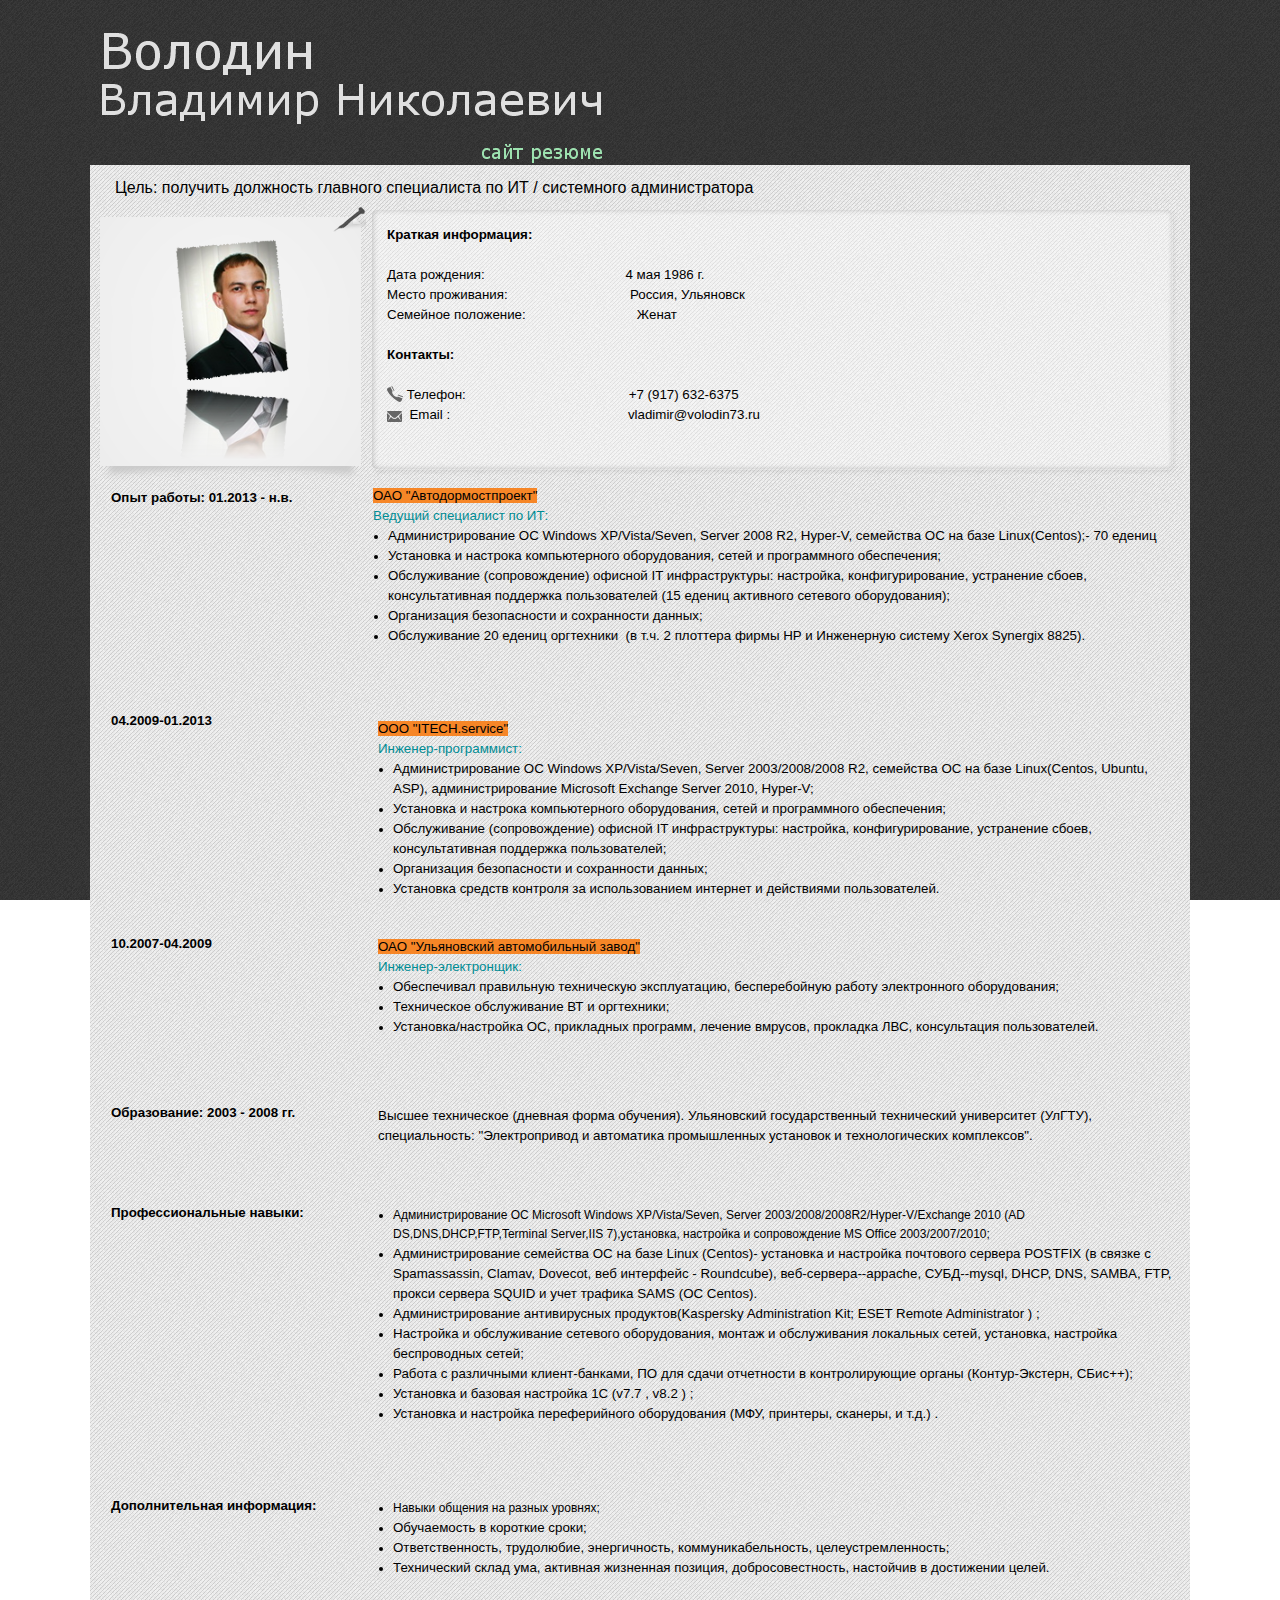
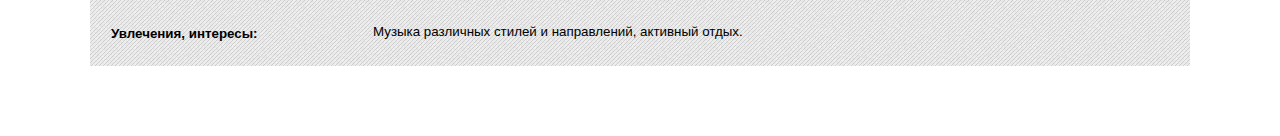
<file: volodin73.ru/index.html>
<!DOCTYPE html><!-- HTML5 -->
<html lang="ru" dir="ltr">
	<head>
		<title>Володин Владимир - Сайт Резюме</title>
		<meta charset="utf-8" />
		<!--[if IE]><meta http-equiv="ImageToolbar" content="False" /><![endif]-->
		<meta name="description" content="Володин Владимир - Сайт Резюме" />
		<meta name="keywords" content="Володин Владимир - Сайт Резюме" />
		<meta name="author" content="Володин владимир" />
		<meta name="generator" content="Incomedia WebSite X5 Evolution 10.0.8.35 - www.websitex5.com" />
		<meta name="viewport" content="width=1100" />
		<link rel="icon" href="favicon.ico" type="image/vnd.microsoft.icon" />
		<link rel="stylesheet" type="text/css" href="style/reset.css" media="screen,print" />
		<link rel="stylesheet" type="text/css" href="style/print.css" media="print" />
		<link rel="stylesheet" type="text/css" href="style/style.css" media="screen,print" />
		<link rel="stylesheet" type="text/css" href="style/template.css" media="screen" />
		<link rel="stylesheet" type="text/css" href="style/menu.css" media="screen" />
		<!--[if lte IE 7]><link rel="stylesheet" type="text/css" href="style/ie.css" media="screen" /><![endif]-->
		<link rel="alternate" type="application/rss+xml" title="" href="blog/x5feed.xml" />
		<link rel="stylesheet" type="text/css" href="pcss/index.css" media="screen" />
		<script type="text/javascript" src="res/jquery.js?35"></script>
		<script type="text/javascript" src="res/x5engine.js?35"></script>
		
	</head>
	<body>
		<div id="imHeaderBg"></div>
		<div id="imFooterBg"></div>
		<div id="imPage">
			<div id="imHeader">
				<h1 class="imHidden">Володин Владимир - Сайт Резюме</h1>
				
				<div onclick="return x5engine.imShowBox({ swipeImg: 'res/imSwipe.png', closeImg: 'res/imClose.png', loadingImg: 'res/imLoad.gif', effect: 'fade', background: '#000000', textColor: '#000000', boxColor: '#FFFFFF', startIndex: 0, loadingImg: 'res/imLoad.gif', closeImg: 'res/imClose.png', media:[{type: 'image', url: 'files/2.jpg', width: 184, height: 240, description: ''}]}, 0, this);" style="position: absolute; top: 20px; left: 9px; width: 216px; height: 59px; cursor: pointer;"></div>
				<div onclick="return x5engine.imShowBox({ swipeImg: 'res/imSwipe.png', closeImg: 'res/imClose.png', loadingImg: 'res/imLoad.gif', effect: 'fade', background: '#000000', textColor: '#000000', boxColor: '#FFFFFF', startIndex: 0, loadingImg: 'res/imLoad.gif', closeImg: 'res/imClose.png', media:[{type: 'image', url: 'files/2.jpg', width: 184, height: 240, description: ''}]}, 0, this);" style="position: absolute; top: 72px; left: 8px; width: 507px; height: 52px; cursor: pointer;"></div>
			</div>
			<a class="imHidden" href="#imGoToCont" title="Заголовок главного меню">Перейти к контенту</a>
			<a id="imGoToMenu"></a><p class="imHidden">Главное меню:</p>
			<div id="imMnMn" class="auto">
				<!-- Menu -->
			</div>
			<div id="imContentGraphics"></div>
			<div id="imContent">
				<a id="imGoToCont"></a>
				<div style="width: 1088px; float: left;">
					<div id="imCell_1" class="imGrid[0, 0]"><div id="imCellStyleGraphics_1"><div style="position: relative; height: 100%;"><div id="imCellStyleGraphicsC_1"></div><div id="imCellStyleGraphicsT_1"></div><div id="imCellStyleGraphicsTL_1"></div><div id="imCellStyleGraphicsTR_1"></div><div id="imCellStyleGraphicsL_1"></div><div id="imCellStyleGraphicsR_1"></div><div id="imCellStyleGraphicsB_1"></div><div id="imCellStyleGraphicsBL_1"></div><div id="imCellStyleGraphicsBR_1"></div></div></div><div id="imCellStyle_1">	<div id="imTextObject_1_tab0" style="text-align: left;">
							<div class="text-inner">
								<p style="text-align: left;"><span class="ff1 fs24">Цель: получить должность главного специалиста по ИТ / системного администратора</span><span class="ff0 fs20"><br /></span></p>
							</div>
						</div>
					</div></div>
				</div>
				<div style="width: 1088px; float: left;">
					<div style="float: left; width: 272px;">
						<div id="imCell_2" class="imGrid[1, 5]"><div id="imCellStyleGraphics_2"><div style="position: relative; height: 100%;"><div id="imCellStyleGraphicsC_2"></div><div id="imCellStyleGraphicsT_2"></div><div id="imCellStyleGraphicsTL_2"></div><div id="imCellStyleGraphicsTR_2"></div><div id="imCellStyleGraphicsL_2"></div><div id="imCellStyleGraphicsR_2"></div><div id="imCellStyleGraphicsB_2"></div><div id="imCellStyleGraphicsBL_2"></div><div id="imCellStyleGraphicsBR_2"></div></div></div><div id="imCellStyle_2"><a href="files/2_xp6j3gyq.jpg" onclick="return x5engine.imShowBox({ swipeImg: 'res/imSwipe.png', closeImg: 'res/imClose.png', loadingImg: 'res/imLoad.gif', startIndex: 0, media:[{type: 'image', url: 'files/2_xp6j3gyq.jpg', width: 368, height: 480, description: ''}]}, 0, this);"><img id="imObjectImage_2" src="images/2.png" title="" alt="" height="223" width="119" /></a><script type="text/javascript">x5engine.boot.push(function () { x5engine.imagefx.rotate('#imObjectImage_2', 5); });</script></div></div>
					</div>
					<div style="float: left; width: 816px;">
						<div id="imCell_3" class="imGrid[1, 5]"><div id="imCellStyleGraphics_3"><div style="position: relative; height: 100%;"><div id="imCellStyleGraphicsC_3"></div><div id="imCellStyleGraphicsT_3"></div><div id="imCellStyleGraphicsTL_3"></div><div id="imCellStyleGraphicsTR_3"></div><div id="imCellStyleGraphicsL_3"></div><div id="imCellStyleGraphicsR_3"></div><div id="imCellStyleGraphicsB_3"></div><div id="imCellStyleGraphicsBL_3"></div><div id="imCellStyleGraphicsBR_3"></div></div></div><div id="imCellStyle_3">	<div id="imTextObject_3_tab0" style="text-align: left;">
								<div class="text-inner">
									<p style="text-align: left;"><span class="fs20"><span class="ff1 cf0"><b>Краткая информация:</b></span></span><b><span class="ff2 fs20 cf0"> </span></b><span class="ff2 fs20"><br /></span><span class="ff3 fs20"><br /></span><span class="ff1 fs20">Дата рождения: </span><span class="ff3 fs20"> &nbsp;&nbsp;&nbsp;&nbsp;&nbsp;&nbsp;&nbsp;&nbsp;&nbsp;&nbsp;&nbsp;&nbsp;&nbsp;&nbsp;&nbsp;&nbsp;&nbsp;&nbsp;&nbsp;&nbsp;&nbsp;&nbsp;&nbsp;&nbsp;&nbsp;&nbsp;&nbsp;&nbsp;&nbsp;&nbsp;&nbsp;&nbsp;&nbsp;&nbsp;&nbsp;&nbsp;</span><span class="ff1 fs20"> </span><span class="ff2 fs20"><span class="cf1">4 мая 1986 г. </span></span><span class="cf0 ff3 fs20"> &nbsp;&nbsp;&nbsp;&nbsp;&nbsp;&nbsp;&nbsp;&nbsp;&nbsp;&nbsp;&nbsp;&nbsp;&nbsp;&nbsp;&nbsp;&nbsp;&nbsp;&nbsp;&nbsp;&nbsp;&nbsp;&nbsp;&nbsp;&nbsp;&nbsp;&nbsp;&nbsp;&nbsp;&nbsp;&nbsp;&nbsp;&nbsp;&nbsp;&nbsp;&nbsp;&nbsp;&nbsp;&nbsp;&nbsp;&nbsp;&nbsp;</span><span class="ff1 cf0 fs20"><br />Место проживания:</span><span class="ff3 cf0 fs20"> &nbsp;&nbsp;&nbsp;&nbsp;&nbsp;&nbsp;&nbsp;&nbsp;&nbsp;&nbsp;&nbsp;&nbsp;&nbsp;&nbsp;&nbsp;&nbsp;&nbsp;&nbsp;&nbsp;&nbsp;&nbsp;&nbsp;&nbsp;&nbsp;&nbsp;&nbsp;&nbsp;&nbsp;&nbsp;&nbsp;&nbsp;</span><span class="ff1 cf0 fs20"> </span><span class="cf1 ff2 fs20">Россия, Ульяновск</span><span class="cf0 ff1 fs20"><br />Семейное положение: </span><span class="ff3 cf0 fs20"> &nbsp;&nbsp;&nbsp;&nbsp;&nbsp;&nbsp;&nbsp;&nbsp;&nbsp;&nbsp;&nbsp;&nbsp;&nbsp;&nbsp;&nbsp;&nbsp;&nbsp;&nbsp;&nbsp;&nbsp;&nbsp;&nbsp;&nbsp;&nbsp;&nbsp;&nbsp;&nbsp;</span><span class="ff1 cf0 fs20"> &nbsp;</span><span class="cf1 ff2 fs20">Женат<br /><br /></span><span class="ff3 cf1 fs20"><b>Контакты:<br /><br /></b></span><span class="cf0 ff0 fs20"><img src="images/phone.png" width="16" height="16"  style="width: 16px; height: 16px;" alt="" title=""/></span><span class="cf1 ff3 fs20"> Телефон: &nbsp;&nbsp;&nbsp;&nbsp;&nbsp;&nbsp;&nbsp;&nbsp;&nbsp;&nbsp;&nbsp;&nbsp;&nbsp;&nbsp;&nbsp;&nbsp;&nbsp;&nbsp;&nbsp;&nbsp;&nbsp;&nbsp;&nbsp;&nbsp;&nbsp;&nbsp;&nbsp;&nbsp;&nbsp;&nbsp;&nbsp;&nbsp;&nbsp;&nbsp;&nbsp;&nbsp;&nbsp;&nbsp;&nbsp;&nbsp;&nbsp;&nbsp;&nbsp;+7 (917) 632-<wbr>6375<br /></span><span class="cf0 ff0 fs20"><a href="mailto:vladimir@volodin73.ru?subject=%D0%92%D0%BE%D0%BB%D0%BE%D0%B4%D0%B8%D0%BD%20%D0%92.&body=" class="imCssLink"><img src="images/mail.png" width="15" height="11"  style="width: 15px; height: 11px;" alt="" title=""/><span class="ff3 cf1 fs20"> &nbsp;</span><span class="ff1 cf1 fs20">Email : </span><span class="ff3 cf1 fs20"> &nbsp;&nbsp;&nbsp;&nbsp;&nbsp;&nbsp;&nbsp;&nbsp;&nbsp;&nbsp;&nbsp;&nbsp;&nbsp;&nbsp;&nbsp;&nbsp;&nbsp;&nbsp;&nbsp;&nbsp;&nbsp;&nbsp;&nbsp;&nbsp;&nbsp;&nbsp;&nbsp;&nbsp;&nbsp;&nbsp;&nbsp;&nbsp;&nbsp;&nbsp;&nbsp;&nbsp;&nbsp;&nbsp;&nbsp;&nbsp;&nbsp;&nbsp;&nbsp;&nbsp;&nbsp;&nbsp;&nbsp;</span><span class="ff1 cf1 fs20">vladimir@volodin73.ru</span></a></span><span class="ff0 fs20"><br /></span></p>
								</div>
							</div>
						</div></div>
					</div>
					
				</div>
				<div style="width: 1088px; float: left;">
					<div style="float: left; width: 272px;">
						<div style="width: 272px; float: left;">
							<div id="imCell_11" class="imGrid[6, 6]"><div id="imCellStyleGraphics_11"><div style="position: relative; height: 100%;"><div id="imCellStyleGraphicsC_11"></div><div id="imCellStyleGraphicsT_11"></div><div id="imCellStyleGraphicsTL_11"></div><div id="imCellStyleGraphicsTR_11"></div><div id="imCellStyleGraphicsL_11"></div><div id="imCellStyleGraphicsR_11"></div><div id="imCellStyleGraphicsB_11"></div><div id="imCellStyleGraphicsBL_11"></div><div id="imCellStyleGraphicsBR_11"></div></div></div><div id="imCellStyle_11">	<div id="imTextObject_11_tab0" style="text-align: left;">
									<div class="text-inner">
										<p style="text-align: left;"><span class="fs20"><span class="ff1 cf0"><b>Опыт работы: 01.2013</b></span></span><b><span class="ff2 fs20 cf0"> </span><span class="ff1 fs20 cf0">-<wbr></span><span class="ff2 fs20 cf0"> </span><span class="ff1 fs20 cf0">н.в. </span></b><span class="ff0 fs20"><br /></span></p>
									</div>
								</div>
							</div></div>
						</div>
						<div style="width: 272px; float: left;">
							<div style="height: 178px;">&nbsp;</div>
						</div>
						
					</div>
					<div style="float: left; width: 816px;">
						<div id="imCell_19" class="imGrid[6, 7]"><div id="imCellStyleGraphics_19"></div><div id="imCellStyle_19">	<div id="imTextObject_19_tab0" style="text-align: left;">
								<div class="text-inner">
									<p style="text-align: left;"><span class="fs20"><span class="ff2 cf0 cb3"><a href="http://proroad.ru" target="_blank" class="imCssLink">ОАО &quot;Автодормостпроект&quot;</a></span></span><span class="cb2 ff3 fs20 cf0"><br /></span><span class="cf4 cb2 ff3 fs20">Ведущий специалист по ИТ:<wbr></span><span class="cf1 cb2 ff3 fs20"><br /></span></p><ul><li><p style="text-align: left;"><span class="cf0 ff3 cb2 fs20">Администрирование ОС Windows XP/Vista/Seven, Server 2008 R2, Hyper-<wbr>V, семейства ОС на базе Linux(Centos);-<wbr> 70 едениц<br /></span></p></li><li><p style="text-align: left;"><span class="fs20 ff3 cf0">Установка и настрока компьютерного оборудования, сетей и программного обеспечения;<br /></span></p></li><li><p style="text-align: left;"><span class="fs20 ff3 cf0">Обслуживание (сопровождение) офисной IT инфраструктуры: настройка, конфигурирование, устранение сбоев, консультативная поддержка пользователей (15 едениц активного сетевого оборудования);<br /></span></p></li><li><p style="text-align: left;"><span class="fs20 ff3 cf0">Организация безопасности и сохранности данных;<br /></span></p></li><li><p style="text-align: left;"><span class="fs20 ff3 cf0">Обслуживание 20 едениц оргтехники &nbsp;(в т.ч. 2 плоттера фирмы HP и Инженерную систему Xerox Synergix 8825).<br /></span></p></li></ul><p style="text-align: left;"><span class="ff0 fs20"><br /></span></p>
								</div>
							</div>
						</div></div>
					</div>
					
				</div>
				<div style="width: 1088px; float: left;">
					<div style="float: left; width: 272px;">
						<div style="width: 272px; float: left;">
							<div id="imCell_4" class="imGrid[8, 8]"><div id="imCellStyleGraphics_4"><div style="position: relative; height: 100%;"><div id="imCellStyleGraphicsC_4"></div><div id="imCellStyleGraphicsT_4"></div><div id="imCellStyleGraphicsTL_4"></div><div id="imCellStyleGraphicsTR_4"></div><div id="imCellStyleGraphicsL_4"></div><div id="imCellStyleGraphicsR_4"></div><div id="imCellStyleGraphicsB_4"></div><div id="imCellStyleGraphicsBL_4"></div><div id="imCellStyleGraphicsBR_4"></div></div></div><div id="imCellStyle_4">	<div id="imTextObject_4_tab0" style="text-align: left;">
									<div class="text-inner">
										<p style="text-align: left;"><span class="fs20"><span class="ff1 cf0"><b>04.2009-<wbr></b></span></span><b><span class="ff2 fs20 cf0">01.2013</span></b><span class="ff0 fs20"><br /></span></p>
									</div>
								</div>
							</div></div>
						</div>
						<div style="width: 272px; float: left;">
							<div style="height: 15px;">&nbsp;</div>
						</div>
						
					</div>
					<div style="float: left; width: 816px;">
						<div id="imCell_5" class="imGrid[8, 11]"><div id="imCellStyleGraphics_5"><div style="position: relative; height: 100%;"><div id="imCellStyleGraphicsC_5"></div><div id="imCellStyleGraphicsT_5"></div><div id="imCellStyleGraphicsTL_5"></div><div id="imCellStyleGraphicsTR_5"></div><div id="imCellStyleGraphicsL_5"></div><div id="imCellStyleGraphicsR_5"></div><div id="imCellStyleGraphicsB_5"></div><div id="imCellStyleGraphicsBL_5"></div><div id="imCellStyleGraphicsBR_5"></div></div></div><div id="imCellStyle_5">	<div id="imTextObject_5_tab0" style="text-align: left;">
								<div class="text-inner">
									<p style="text-align: left;"><span class="fs20"><span class="ff2 cf2"> </span></span><span class="ff3 fs20 cf2"><span class="cb3"><a href="http://itech-service.ru" target="_blank" class="imCssLink">ООО &quot;ITECH.service&quot;</a></span></span><span class="fs28 ff2 cf2 cb3"><br /></span><span class="fs20 cb2 cf4 ff3"> Инженер-<wbr>программист:</span><span class="cf1 fs20 cb2 ff3"><br /></span></p><ul><li><p style="text-align: left;"><span class="cf0 ff3 fs20 cb2">Администрирование ОС Windows XP/Vista/Seven, Server 2003/2008/2008 R2, семейства ОС на базе Linux(Centos, Ubuntu, ASP), администрирование Microsoft Exchange Server 2010, Hyper-<wbr>V;<br /></span></p></li><li><p style="text-align: left;"><span class="fs20 ff3 cf0">Установка и настрока компьютерного оборудования, сетей и программного обеспечения;<br /></span></p></li><li><p style="text-align: left;"><span class="fs20 ff3 cf0">Обслуживание (сопровождение) офисной IT инфраструктуры: настройка, конфигурирование, устранение сбоев, консультативная поддержка пользователей;<br /></span></p></li><li><p style="text-align: left;"><span class="fs20 ff3 cf0">Организация безопасности и сохранности данных;<br /></span></p></li><li><p style="text-align: left;"><span class="fs20 ff3 cf0">Установка средств контроля за использованием интернет и действиями пользователей.</span><span class="ff0 fs20"><br /></span></p></li></ul>
								</div>
							</div>
						</div></div>
					</div>
					
				</div>
				<div style="width: 1088px; float: left;">
					<div style="float: left; width: 272px;">
						<div style="width: 272px; float: left;">
							<div id="imCell_7" class="imGrid[12, 12]"><div id="imCellStyleGraphics_7"><div style="position: relative; height: 100%;"><div id="imCellStyleGraphicsC_7"></div><div id="imCellStyleGraphicsT_7"></div><div id="imCellStyleGraphicsTL_7"></div><div id="imCellStyleGraphicsTR_7"></div><div id="imCellStyleGraphicsL_7"></div><div id="imCellStyleGraphicsR_7"></div><div id="imCellStyleGraphicsB_7"></div><div id="imCellStyleGraphicsBL_7"></div><div id="imCellStyleGraphicsBR_7"></div></div></div><div id="imCellStyle_7">	<div id="imTextObject_7_tab0" style="text-align: left;">
									<div class="text-inner">
										<p style="text-align: left;"><span class="cf3 ff4 fs20"><b>10.2007-<wbr>04.2009</b></span><span class="cf1 ff0 fs20"><br /></span></p>
									</div>
								</div>
							</div></div>
						</div>
						<div style="width: 272px; float: left;">
							<div style="height: 125px;">&nbsp;</div>
						</div>
						
					</div>
					<div style="float: left; width: 816px;">
						<div id="imCell_8" class="imGrid[12, 13]"><div id="imCellStyleGraphics_8"><div style="position: relative; height: 100%;"><div id="imCellStyleGraphicsC_8"></div><div id="imCellStyleGraphicsT_8"></div><div id="imCellStyleGraphicsTL_8"></div><div id="imCellStyleGraphicsTR_8"></div><div id="imCellStyleGraphicsL_8"></div><div id="imCellStyleGraphicsR_8"></div><div id="imCellStyleGraphicsB_8"></div><div id="imCellStyleGraphicsBL_8"></div><div id="imCellStyleGraphicsBR_8"></div></div></div><div id="imCellStyle_8">	<div id="imTextObject_8_tab0" style="text-align: left;">
								<div class="text-inner">
									<p style="text-align: left;"><span class="fs20"><span class="ff2 cf2 cb3"><a href="http://uaz.ru" target="_blank" class="imCssLink">ОАО &quot;Ульяновский автомобильный завод&quot;</a></span></span><span class="cb2 cf1 fs20 ff2"><br /></span><span class="cf4 cb2 fs20 ff2">Инженер-<wbr>электрон</span><span class="ff3 cf4 cb2 fs20">щик</span><span class="ff2 cf4 cb2 fs20">:</span><span class="cf1 ff2 cb2 fs20"><br /></span></p><ul><li><p style="text-align: left;"><span class="cf0 ff2 cb2 fs20">Обеспечивал правильную техническую эксплуатацию, бесперебойную работу электронного оборудования;</span><span class="ff3 cf0 cb2 fs20"><br /></span></p></li><li><p style="text-align: left;"><span class="fs20 ff2 cf0">Техническое обслуживание ВТ и оргтехники;<br /></span></p></li><li><p style="text-align: left;"><span class="fs20 ff2 cf0">Установка/настройка ОС, прикладных программ, лечение вмрусов, прокладка ЛВС, консультация пользователей.<br /></span></p></li></ul><p style="text-align: left;"><span class="ff0 fs20"><br /></span></p>
								</div>
							</div>
						</div></div>
					</div>
					
				</div>
				<div style="width: 1088px; float: left;">
					<div style="float: left; width: 272px;">
						<div style="width: 272px; float: left;">
							<div id="imCell_9" class="imGrid[14, 14]"><div id="imCellStyleGraphics_9"><div style="position: relative; height: 100%;"><div id="imCellStyleGraphicsC_9"></div><div id="imCellStyleGraphicsT_9"></div><div id="imCellStyleGraphicsTL_9"></div><div id="imCellStyleGraphicsTR_9"></div><div id="imCellStyleGraphicsL_9"></div><div id="imCellStyleGraphicsR_9"></div><div id="imCellStyleGraphicsB_9"></div><div id="imCellStyleGraphicsBL_9"></div><div id="imCellStyleGraphicsBR_9"></div></div></div><div id="imCellStyle_9">	<div id="imTextObject_9_tab0" style="text-align: left;">
									<div class="text-inner">
										<p style="text-align: left;"><span class="fs20"><span class="ff1 cf0"><b>Образование:</b></span></span><b><span class="ff2 fs20 cf0"> </span><span class="ff1 fs20 cf0">2003</span><span class="ff2 fs20 cf0"> </span><span class="ff1 fs20 cf0">-<wbr></span><span class="ff2 fs20 cf0"> </span><span class="ff1 fs20 cf0">2008 гг.</span><span class="ff2 fs20 cf0"><br /></span></b><span class="ff0 fs20"><br /></span></p>
									</div>
								</div>
							</div></div>
						</div>
						<div style="width: 272px; float: left;">
							<div style="height: 15px;">&nbsp;</div>
						</div>
						
					</div>
					<div style="float: left; width: 816px;">
						<div id="imCell_10" class="imGrid[14, 15]"><div id="imCellStyleGraphics_10"><div style="position: relative; height: 100%;"><div id="imCellStyleGraphicsC_10"></div><div id="imCellStyleGraphicsT_10"></div><div id="imCellStyleGraphicsTL_10"></div><div id="imCellStyleGraphicsTR_10"></div><div id="imCellStyleGraphicsL_10"></div><div id="imCellStyleGraphicsR_10"></div><div id="imCellStyleGraphicsB_10"></div><div id="imCellStyleGraphicsBL_10"></div><div id="imCellStyleGraphicsBR_10"></div></div></div><div id="imCellStyle_10">	<div id="imTextObject_10_tab0" style="text-align: left;">
								<div class="text-inner">
									<p style="text-align: left;"><span class="fs20"><span class="ff1"> Высшее техническое (дневная форма обучения). Ульяновский государственный технический университет (УлГТУ), специальность: &quot;Электропривод и автоматика промышленных установок и технологических комплексов&quot;</span></span><span class="ff2 fs20">.</span><span class="ff0 fs20"><br /></span></p>
								</div>
							</div>
						</div></div>
					</div>
					
				</div>
				<div style="width: 1088px; float: left;">
					<div style="float: left; width: 272px;">
						<div style="width: 272px; float: left;">
							<div id="imCell_13" class="imGrid[16, 16]"><div id="imCellStyleGraphics_13"><div style="position: relative; height: 100%;"><div id="imCellStyleGraphicsC_13"></div><div id="imCellStyleGraphicsT_13"></div><div id="imCellStyleGraphicsTL_13"></div><div id="imCellStyleGraphicsTR_13"></div><div id="imCellStyleGraphicsL_13"></div><div id="imCellStyleGraphicsR_13"></div><div id="imCellStyleGraphicsB_13"></div><div id="imCellStyleGraphicsBL_13"></div><div id="imCellStyleGraphicsBR_13"></div></div></div><div id="imCellStyle_13">	<div id="imTextObject_13_tab0" style="text-align: left;">
									<div class="text-inner">
										<p style="text-align: left;"><span class="fs20"><span class="ff1"><b>Профессиональные </b></span></span><b><span class="ff2 fs20"> </span><span class="ff1 fs20">навыки: </span></b><span class="ff0 fs20"><br /></span></p>
									</div>
								</div>
							</div></div>
						</div>
						<div style="width: 272px; float: left;">
							<div style="height: 15px;">&nbsp;</div>
						</div>
						
					</div>
					<div style="float: left; width: 816px;">
						<div id="imCell_14" class="imGrid[16, 18]"><div id="imCellStyleGraphics_14"><div style="position: relative; height: 100%;"><div id="imCellStyleGraphicsC_14"></div><div id="imCellStyleGraphicsT_14"></div><div id="imCellStyleGraphicsTL_14"></div><div id="imCellStyleGraphicsTR_14"></div><div id="imCellStyleGraphicsL_14"></div><div id="imCellStyleGraphicsR_14"></div><div id="imCellStyleGraphicsB_14"></div><div id="imCellStyleGraphicsBL_14"></div><div id="imCellStyleGraphicsBR_14"></div></div></div><div id="imCellStyle_14">	<div id="imTextObject_14_tab0" style="text-align: left;">
								<div class="text-inner">
									<ul><li><p style="text-align: left;"><span class="ff2">Администрирование ОС Microsoft Windows XP/Vista/Seven, Server 2003/2008/2008R2/Hyper-<wbr>V/Exchange 2010 (AD DS,DNS,DHCP,FTP,Terminal Server,IIS 7),установка, настройка и сопровождение MS Office 2003/2007/2010;<br /></span></p></li><li><p style="text-align: left;"><span class="fs20 ff2">Администрирование семейства ОС на базе Linux (Centos)-<wbr> установка и настройка почтового сервера POSTFIX (в связке с Spamassassin, Clamav, Dovecot, веб интерфейс -<wbr> Roundcube), веб-<wbr>сервера-<wbr>-<wbr>appache, СУБД-<wbr>-<wbr>mysql, DHCP, DNS, SAMBA, FTP, прокси сервера SQUID и учет трафика SAMS (ОС Centos).<br /></span></p></li><li><p style="text-align: left;"><span class="fs20 ff2">Администрирование антивирусных продуктов(Kaspersky Administration Kit; ESET Remote Administrator ) ;<br /></span></p></li><li><p style="text-align: left;"><span class="fs20 ff2">Настройка и обслуживание сетевого оборудования, монтаж и обслуживания локальных сетей, установка, настройка беспроводных сетей;</span><span class="ff3 fs20"><br /></span></p></li><li><p style="text-align: left;"><span class="ff2 fs20">Работа с различными клиент-<wbr>банками, ПО для сдачи отчетности в контролирующие органы (Контур-<wbr>Экстерн, СБис++);<br /></span></p></li><li><p style="text-align: left;"><span class="fs20 ff2">Установка и базовая настройка 1С (v7.7 , v8.2 ) ;<br /></span></p></li><li><p style="text-align: left;"><span class="fs20 ff2">Установка и настройка переферийного оборудования (МФУ, принтеры, сканеры, и т.д.) .<br /></span></p></li></ul><p style="text-align: left;"><span class="ff0 fs20"><br /></span></p>
								</div>
							</div>
						</div></div>
					</div>
					
				</div>
				<div style="width: 1088px; float: left;">
					<div style="float: left; width: 272px;">
						<div id="imCell_15" class="imGrid[19, 19]"><div id="imCellStyleGraphics_15"><div style="position: relative; height: 100%;"><div id="imCellStyleGraphicsC_15"></div><div id="imCellStyleGraphicsT_15"></div><div id="imCellStyleGraphicsTL_15"></div><div id="imCellStyleGraphicsTR_15"></div><div id="imCellStyleGraphicsL_15"></div><div id="imCellStyleGraphicsR_15"></div><div id="imCellStyleGraphicsB_15"></div><div id="imCellStyleGraphicsBL_15"></div><div id="imCellStyleGraphicsBR_15"></div></div></div><div id="imCellStyle_15">	<div id="imTextObject_15_tab0" style="text-align: left;">
								<div class="text-inner">
									<p style="text-align: left;"><span class="cf3 ff2 fs20"><b>Дополнительная информация:</b></span><span class="cf1 ff0 fs20"><br /></span></p>
								</div>
							</div>
						</div></div>
					</div>
					<div style="float: left; width: 816px;">
						<div id="imCell_16" class="imGrid[19, 19]"><div id="imCellStyleGraphics_16"><div style="position: relative; height: 100%;"><div id="imCellStyleGraphicsC_16"></div><div id="imCellStyleGraphicsT_16"></div><div id="imCellStyleGraphicsTL_16"></div><div id="imCellStyleGraphicsTR_16"></div><div id="imCellStyleGraphicsL_16"></div><div id="imCellStyleGraphicsR_16"></div><div id="imCellStyleGraphicsB_16"></div><div id="imCellStyleGraphicsBL_16"></div><div id="imCellStyleGraphicsBR_16"></div></div></div><div id="imCellStyle_16">	<div id="imTextObject_16_tab0" style="text-align: left;">
								<div class="text-inner">
									<ul><li><p style="text-align: left;"><span class="ff4 cf0">Навыки общения на разных уровнях;<br /></span></p></li><li><p style="text-align: left;"><span class="fs20 ff4 cf0">Обучаемость в короткие сроки;</span><span class="ff5 fs20 cf0"><br /></span></p></li><li><p style="text-align: left;"><span class="fs20 ff4 cf0">Ответственность, трудолюбие, энергичность, коммуникабельность, целеустремленность;<br /></span></p></li><li><p style="text-align: left;"><span class="fs20 ff4 cf0">Технический склад ума, активная жизненная позиция, добросовестность, настойчив в достижении целей.</span><span class="ff2 fs20"><br /></span></p></li></ul><p style="text-align: left;"><span class="ff0 fs20"><br /></span></p>
								</div>
							</div>
						</div></div>
					</div>
					
				</div>
				<div style="width: 1088px; float: left;">
					<div style="float: left; width: 272px;">
						<div id="imCell_17" class="imGrid[20, 20]"><div id="imCellStyleGraphics_17"><div style="position: relative; height: 100%;"><div id="imCellStyleGraphicsC_17"></div><div id="imCellStyleGraphicsT_17"></div><div id="imCellStyleGraphicsTL_17"></div><div id="imCellStyleGraphicsTR_17"></div><div id="imCellStyleGraphicsL_17"></div><div id="imCellStyleGraphicsR_17"></div><div id="imCellStyleGraphicsB_17"></div><div id="imCellStyleGraphicsBL_17"></div><div id="imCellStyleGraphicsBR_17"></div></div></div><div id="imCellStyle_17">	<div id="imTextObject_17_tab0" style="text-align: left;">
								<div class="text-inner">
									<p style="text-align: left;"><span class="fs20"><span class="ff1 cf0"><b>Увлечения,</b></span></span><b><span class="ff2 fs20 cf0"> </span><span class="ff1 fs20 cf0">интересы:</span></b><span class="ff0 fs20"><br /></span></p>
								</div>
							</div>
						</div></div>
					</div>
					<div style="float: left; width: 816px;">
						<div id="imCell_18" class="imGrid[20, 20]"><div id="imCellStyleGraphics_18"></div><div id="imCellStyle_18">	<div id="imTextObject_18_tab0" style="text-align: left;">
								<div class="text-inner">
									<p style="text-align: left;"><span class="cf3 ff2 fs20">Музыка различных стилей и направлений, активный отдых.</span><span class="cf1 ff0 fs20"><br /></span></p>
								</div>
							</div>
						</div></div>
					</div>
					
				</div>
				
				<div id="imFooPad" style="height: 0px; float: left;">&nbsp;</div><div id="imBtMn"><a href="imsitemap.html">Главная Карта Сайта</a></div>				  
				<div class="imClear"></div>
			</div>
			<div id="imFooter">
				
			</div>
		</div>
		<span class="imHidden"><a href="#imGoToCont" title="Прочесть эту страницу заново">Назад к содержимому</a> | <a href="#imGoToMenu" title="Прочесть этот сайт заново">Назад к главному меню</a></span>
		
	</body>
</html>
</file>
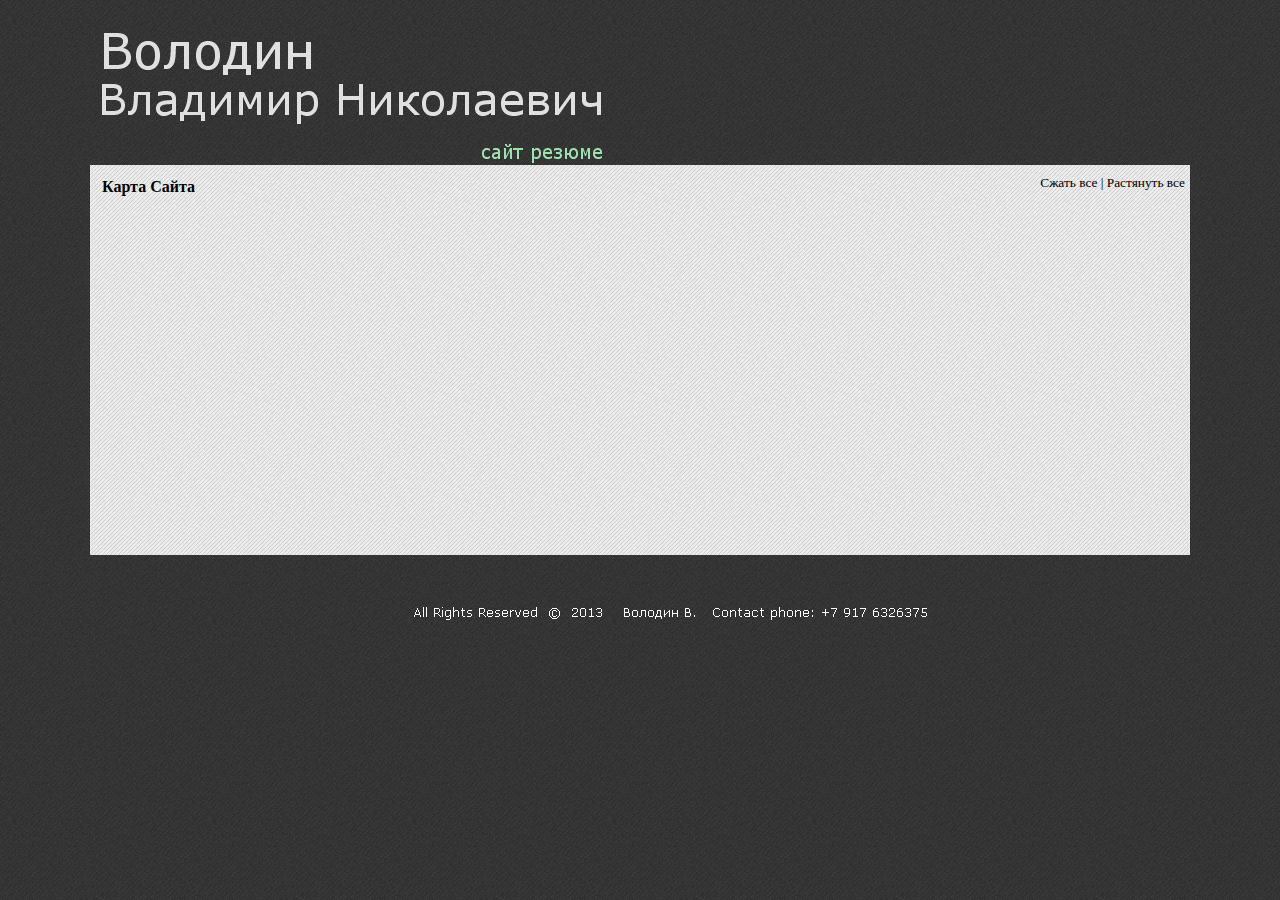
<file: volodin73.ru/imsitemap.html>
<!DOCTYPE html><!-- HTML5 -->
<html lang="ru" dir="ltr">
	<head>
		<title>Главная Карта Сайта - Володин Владимир - Сайт Резюме</title>
		<meta charset="utf-8" />
		<!--[if IE]><meta http-equiv="ImageToolbar" content="False" /><![endif]-->
		<meta name="author" content="Володин владимир" />
		<meta name="generator" content="Incomedia WebSite X5 Evolution 10.0.8.35 - www.websitex5.com" />
		<meta name="viewport" content="width=1100" />
		<link rel="icon" href="favicon.ico" type="image/vnd.microsoft.icon" />
		<link rel="stylesheet" type="text/css" href="style/reset.css" media="screen,print" />
		<link rel="stylesheet" type="text/css" href="style/print.css" media="print" />
		<link rel="stylesheet" type="text/css" href="style/style.css" media="screen,print" />
		<link rel="stylesheet" type="text/css" href="style/template.css" media="screen" />
		<link rel="stylesheet" type="text/css" href="style/menu.css" media="screen" />
		<!--[if lte IE 7]><link rel="stylesheet" type="text/css" href="style/ie.css" media="screen" /><![endif]-->
		<link rel="alternate" type="application/rss+xml" title="" href="blog/x5feed.xml" />
		
		<script type="text/javascript" src="res/jquery.js?35"></script>
		<script type="text/javascript" src="res/x5engine.js?35"></script>
		
	</head>
	<body>
		<div id="imHeaderBg"></div>
		<div id="imFooterBg"></div>
		<div id="imPage">
			<div id="imHeader">
				<h1 class="imHidden">Главная Карта Сайта - Володин Владимир - Сайт Резюме</h1>
				
				<div onclick="return x5engine.imShowBox({ swipeImg: 'res/imSwipe.png', closeImg: 'res/imClose.png', loadingImg: 'res/imLoad.gif', effect: 'fade', background: '#000000', textColor: '#000000', boxColor: '#FFFFFF', startIndex: 0, loadingImg: 'res/imLoad.gif', closeImg: 'res/imClose.png', media:[{type: 'image', url: 'files/2.jpg', width: 184, height: 240, description: ''}]}, 0, this);" style="position: absolute; top: 20px; left: 9px; width: 216px; height: 59px; cursor: pointer;"></div>
				<div onclick="return x5engine.imShowBox({ swipeImg: 'res/imSwipe.png', closeImg: 'res/imClose.png', loadingImg: 'res/imLoad.gif', effect: 'fade', background: '#000000', textColor: '#000000', boxColor: '#FFFFFF', startIndex: 0, loadingImg: 'res/imLoad.gif', closeImg: 'res/imClose.png', media:[{type: 'image', url: 'files/2.jpg', width: 184, height: 240, description: ''}]}, 0, this);" style="position: absolute; top: 72px; left: 8px; width: 507px; height: 52px; cursor: pointer;"></div>
			</div>
			<a class="imHidden" href="#imGoToCont" title="Заголовок главного меню">Перейти к контенту</a>
			<a id="imGoToMenu"></a><p class="imHidden">Главное меню:</p>
			<div id="imMnMn" class="auto">
				<!-- Menu -->
			</div>
			<div id="imContentGraphics"></div>
			<div id="imContent">
				<a id="imGoToCont"></a>
				<div style="text-align: right; float: right; width: 40%; margin-top: 5px;"><a class="imCssLink" style="cursor: pointer;" href="#" onclick="return x5engine.imSiteMap.foldAll()">Сжать все</a> | <a class="imCssLink" style="cursor: pointer;" href="#" onclick="return x5engine.imSiteMap.unfoldAll()">Растянуть все</a></div><h2 id="imPgTitle" class="imTitleMargin" style="margin-bottom: 20px; width: 50%; clear: none;">Карта Сайта</h2>
<ul class="imSiteMap">
</ul><script>x5engine.boot.push("x5engine.imSiteMap.setup()");</script>				  
				<div class="imClear"></div>
			</div>
			<div id="imFooter">
				
			</div>
		</div>
		<span class="imHidden"><a href="#imGoToCont" title="Прочесть эту страницу заново">Назад к содержимому</a> | <a href="#imGoToMenu" title="Прочесть этот сайт заново">Назад к главному меню</a></span>
		
	</body>
</html>
</file>
<file: volodin73.ru/style/print.css>
.imHidden {display: none;}
.imBgStretcher {display: none;}
#imHeader {display: none;}
#imHeaderBg {display : none;}
#imMnMn {display: none;}
#imPgMn {display: none;}
#imFooPad {display: none;}
#imBtMn {display: none;}
#imFooter {display : none;}
#imFooterBg {display: none;}
#imContent { height: auto !important; }
</file>
<file: volodin73.ru/style/style.css>
/* General purpose WSX5's required classes */
.imClear { visibility: hidden; clear: both; border: 0; margin: 0; padding: 0; }
.imHidden { display: none; }
.imCaptFrame { vertical-align: middle; }
.imAlertMsg { padding: 10px; font: 10pt "Trebuchet MS"; text-align: center; color: #000; background-color: #fff; border: 1px solid; }
.alert { padding: 5px 7px; margin: 5px; border-radius: 5px; border: 1px solid; font: inherit; }
.alert-red { color: #ff6565; border-color: #ff6565; background-color: #fcc; }
.alert-green { color: #46543b; border-color: #8da876; background-color: #d5ffb3; }
.text-right { text-align: right; }
.text-center { text-align: center; }
.vertical-middle, tr.vertical-middle td { vertical-align: middle; }


/* Page default */
#imContent {font: normal normal normal 10.0pt Tahoma; color: #000000; background-color: transparent; text-align: left; text-decoration: none; ; }


/* Page Title */
#imPgTitle, #imPgTitle a { padding-top: 2px; padding-bottom: 2px; margin: 5px 0; font: normal normal bold 12.0pt Tahoma; color: #000000; background-color: transparent; text-align: left; text-decoration: none;  border-width: 1px; border-style: solid; border-color: transparent transparent transparent transparent}
#imPgTitle.imTitleMargin { margin-left: 6px; margin-right: 6px; }


/* Breadcrumb */
.imBreadcrumb, #imBreadcrumb { display: none; }
.imBreadcrumb, .imBreadcrumb a, #imBreadcrumb, #imBreadcrumb a { padding-top: 2px; padding-bottom: 2px; font: normal normal normal 7.0pt Tahoma; color: #A9A9A9; background-color: transparent; text-align: left; text-decoration: none;  border-width: 1px; border-style: solid; border-color: transparent transparent transparent transparent}
.imBreadcrumb a, .imBreadcrumb a:link, .imBreadcrumb a:hover, .imBreadcrumb a:visited, .imBreadcrumb a:active { color: #A9A9A9; }


/* Links */
.imCssLink:link, .imCssLink { background-color: transparent; color: #000000; text-decoration: none; }
.imCssLink:visited { background-color: transparent; color: #EE82EE; text-decoration: underline; }
.imCssLink:hover, .imCssLink:active, .imCssLink:hover, .imCssLink:active { background-color: transparent; color: #0000FF; text-decoration: none; }
.imAbbr:link { background-color: transparent; color: #000000; text-decoration: none; }
.imAbbr:visited { background-color: transparent; color: #EE82EE; border-bottom: 1px dotted #EE82EE; text-decoration: none; }
.imAbbr:hover, .imAbbr:active { background-color: transparent; color: #0000FF; text-decoration: none; }


/* Bottom Menu */
#imBtMn { display: none; }
input[type=text], input[type=password], textarea { font: inherit; border: 1px solid #A9A9A9; background-color: #FFFFFF; color: #000000; border-top-left-radius: 5px; border-top-right-radius: 5px; border-bottom-left-radius: 5px; border-bottom-right-radius: 5px; padding-left: 2px; padding-right: 2px; }
textarea { resize: none; }
input[type=button], input[type=submit], input[type=reset] {padding: 4px 8px; cursor: pointer; font: inherit; border: 1px solid #A9A9A9; background-color: #D3D3D3; color: #000000; border-top-left-radius: 5px; border-top-right-radius: 5px; border-bottom-left-radius: 5px; border-bottom-right-radius: 5px; box-sizing: content-box; }
.search_form input { border-radius: 0; }


/* Tip */
.imTip { z-index: 100201; background-color: #FFFFFF; border-top: 1px solid #000000; border-right: 1px solid #000000; border-bottom: 1px solid #000000; border-left: 1px solid #000000; font: normal normal normal 9.0pt Tahoma; color: #000000; background-color: #FFFFFF; text-align: center; text-decoration: none;  margin: 0 auto; padding: 10px; position: absolute; border-radius: 5px 5px 5px 5px; box-shadow: 1px 1px 5px 0px #808080;}
.imTipArrowBorder { border-color: #000000; border-style: solid; border-width: 10px; height: 0; width: 0; position: absolute; }
.imTipArrow { border-color: #FFFFFF; border-style: solid; border-width: 10px; height: 0; width: 0; position: absolute; }
.imReverseArrow { border-color: #000000; border-style: solid; border-width: 10px; height: 0; width: 0; position: absolute; top: -20px; left: 30px; }
.imTip img { margin-bottom: 6px; }


/* Date Picker */
#imDatePicker { position: absolute; width: 230px; padding: 5px; background-color: white; font-family: Arial; border: 1px solid #888;}
#imDatePicker table { border-collapse: collapse; margin-left: auto; margin-right: auto; }
#imDatePicker #imDPHead { padding: 10px; line-height: 20px; height: 20px; display: block; text-align: center; border: 1px solid #aaaaaa; background-color: #c1cbd5; }
#imDatePicker #imDPMonth { text-align: center; padding: 3px 30px 3px 30px; font-size: 12px; font-weight: bold; }
#imDatePicker .day { background-color: #fff; text-align: center; border: 1px solid #aaa; vertical-align: middle; width: 30px; height: 20px; font-size: 10px; cursor: pointer; }
#imDatePicker .selDay { background-color: rgb(255,240,128); }
#imDatePicker .day:hover { background: #fff; }
#imDatePicker .imDPhead { cursor: default; font-size: 12px; text-align: center; height: 25px; vertical-align: middle; }
#imDatePicker #imDPleft, #imDatePicker #imDPright { display: inline; cursor: pointer; font-weight: bold; }


/* Popup */
#imGuiPopUp { padding: 10px; position: fixed; background-color: #FFFFFF; border-top: 1px solid #000000; border-right: 1px solid #000000; border-bottom: 1px solid #000000; border-left: 1px solid #000000; font: normal normal normal 9.0pt Tahoma; color: #000000; background-color: #FFFFFF; text-align: left; text-decoration: none; ;}
.imGuiButton { margin-top: 20px; margin-left: auto; margin-right: auto; text-align: center;  width: 80px; cursor: pointer; background-color: #444; color: white; padding: 5px; font-size: 14px; font-family: Arial; }
#imGuiPopUpBg { position: fixed; top: 0px; left: 0px; background-color: #000000; }
#imWebSiteX5Adv {position: absolute; top: 0; right: 0; z-index: 1500; overflow: hidden; }
#imWebSiteX5AdvObj {position: relative; }
#imLogin { width: 250px; margin: 0 auto; }
#imLogin .imLoginBlock { margin-bottom: 10px; }
#imUname, #imPwd { width: 100%; }
#imLoginDescription { margin: 0 5px 20px 5px; }
#imLoginError { color: red; }
.imLogoutLink { color: inherit; }
#welcome-flags { margin: 0 auto; text-align: center; }
#welcome-flags div { display: inline; margin: 10px; }
#imCartContainer { text-align: left; padding: 0 0 30px 0; }
#cartLoading { text-align: center; display: block; margin-top: 30px; }
#imCartContainer > p { margin: 15px 8px 15px 8px; }
.cartTable, .cartTable td, .cartTable td p { font: inherit; }
.cartTable { width: 90%; margin: 15px auto 15px auto; border-collapse: separate; }
#imCartContainer input[type=button] { height: auto; padding: 5px; }
.cartTable thead td, .cartTable td.head, .cartTable .button { background-color: #808080; color: #FFFFFF; border-width: 0 1px 1px 0; border-style: solid; border-color: #D3D3D3; padding: 5px; }
#imCartContainer input[type=button] { cursor: pointer; }
.cartTable a.button:link, .cartTable a.button:hover, .cartTable a.button:visited { display: inline-block; text-decoration: none; color: #FFFFFF; }
.cartTable td { background-color: #FFFFFF; color: #000000; padding: 8px; border-width: 0 1px 1px 0; border-style: solid; border-color: #D3D3D3; }
.cartTable .nostyle, .cartTable .nostyle, .cartTable .nostyle { background-color: transparent; color: #000000; padding: 5px; border: none; }
.cartTable td input { height: 15px; }.cartTable p { margin-bottom: 5px; }
#imCartContainer .cartTable input[type=text], #imCartContainer .cartTable select { border-radius: 0px; box-shadow: none; border-color: #000000; background-color: #FFFFFF; color: #000000; }
#imCartContainer .cartTable input[type=text] { padding: 2px; }
.cartTable .odd { background-color: #F0F0F0; }
.cartTable .odd input[type=text], .cartTable .odd select { background-color: #FFFFFF; }
.cartTable thead td, .cartTable .first-y { border-top: 1px solid #808080; }
.cartTable tfooter td, .cartTable .last-y { border-bottom: 1px solid #808080; }
.cartTable .first-x { border-left: 1px solid #808080; }
.cartTable .last-x { border-right: 1px solid #808080; }
.first-x.first-y, thead .first-x { border-top-left-radius: 4px; }
.last-x.first-y, thead .last-x { border-top-right-radius: 4px; }
.first-x.last-y { border-bottom-left-radius: 4px; }
.last-x.last-y { border-bottom-right-radius: 4px; }
.cartTable .invisible { border: none; background-color: transparent; }
#imCartContainer .buttons-container { text-align: center; margin: 10px 0 0 0; }
#imCartContainer .buttons-container input { margin: 0 2px; }
#imCartContainer input[type=text], #imCartContainer textarea { padding: 5px; }
#imCartContainer .userForm input[type=text], #imCartContainer .userForm textarea { width: 60%; }
#imCartContainer .userForm td { vertical-align: middle; padding: 2px 5px; }
#imCartContainer .userForm caption { font-weight: bold; margin-bottom: 10px; }
#imCartContainer .userForm label { display: block; width: 100%; text-align: right; }
#imCartContainer .userForm { width: 100%; }
#agreement-text { margin: 20px auto; font: inherit; color: inherit; }
#imCartContainer .order-number { text-align: center; margin: 0 auto; width: 50%; font-weight: bold; background-color: #808080; color: #FFFFFF; border: 1px solid #D3D3D3; padding: 5px; }
#payment-html { text-align: center; }

/* CONTAINER AND TITLE */
#imPgTitle.searchPageTitle { margin-left: 5px; margin-right: 5px; }

/* SIDE MENU  */

#imSearchSideBar { width: 14%; padding: 20px 0; }
#imSearchContent { width: 85%; padding: 20px 0; }
.imSLabel { padding: 10px 0; }
#imSearchSideBar ul { border-top: 0px solid #808080; border-bottom: 0px solid #808080; border-left: 0px solid #808080; border-right: 0px solid #808080; }
#imSearchSideBar li { display: block; margin-bottom: 0px; background-color: transparent; width: 100%; border-bottom: 1px solid #A9A9A9; }
#imSearchSideBar .imPgMnFirst { border: none; }

/* Normal font style */
#imSearchSideBar .imScMnTxt { display: block; padding: 6px 3px; text-decoration: none; font: normal normal 9.000pt Tahoma; color: #000000;}

/* Current or hover font style */
#imSearchSideBar li:hover { background-color: #808080; cursor: pointer; }
#imSearchSideBar li:hover a, #imSearchSideBar li:hover .imScMnTxt { cursor: pointer; text-decoration: none; color: #FFFFFF; font-style: normal; font-weight: normal; }
.imScMnTxt a { display: block; width: 100%; }

/* Section font style */
#imSearchSideBar .imPgMnSeparator a, #imSearchSideBar .imPgMnSeparator .imScMnTxt, #imSearchSideBar .imPgMnSeparator:hover a, #imSearchSideBar .imPgMnSeparator .imScMnTxt { cursor: auto; background-color: transparent; text-decoration: none; color: #000000; font-style: normal; font-weight: bold; }
#imSearchSideBar li:hover.imPgMnSeparator { cursor: auto; background-color: transparent; }
#imSearchSideBar ul a, #imSearchSideBar ul a:hover, #imSearchSideBar ul a:visited { font: inherit; color: inherit; text-align: inherit; text-decoration: none; }

/* SEARCH FIELDS */
.imPageSearchField { text-align: center; }
.imPageSearchField .search_field { border: 1px solid black; background-color: white; font: inherit; }

/* RESULTS */
.imSearchLink { margin-top: 5px; }
.imSearchPageResult, .imSearchBlogResult, .imSearchProductResult { padding: 0 0 20px 0; }
#imSearchResults .imSearchCount { text-decoration: none; font-weight: normal; }
#imSearchResults h3 { color: inherit; margin-bottom: 5px; font-size: 1.2em; text-decoration: underline; font-weight: normal; }
#imSearchResults h3 a, #imSearchResults h3 a:hover, #imSearchResults h3 a:visited { color: inherit; }
#imSearchResults .imProductListImage { float: left; }
#imSearchResults .imProductListImage img { width: 100px; padding: 0 10px 10px 0; }
#imSearchResults .imSearchProductDescription { width: 90%; float: left; }
#imSearchResults .imSearchProductPrice { width: 9%; float: right; }
.imSearchImageResultContent {float: left; width: 50%;}
.imSearchImageResult {clear: none; float: left; width: 50% }
.imSearchImageResult img { border-width: 0; width: 94%; padding-left: 3%; padding-right: 3%; float: left; }
.imSearchVideoResultContent {float: left; width: 50%;}
.imSearchVideoResult {clear: none; float: left; width: 50% }
.imSearchVideoResult img { border-width: 0; width: 94%; padding-left: 3%; padding-right: 3%; float: left; }
.imSearchVideoDuration { margin-top: 5px; clear: both; display: block; text-decoration: none; color: gray; font-weight: normal; }
.imSiteMap li { padding: 5px 0 5px 20px; }
.imSiteMap img { vertical-align: text-bottom; }
.prt_field { display: none; }
.topic-summary { margin: 10px auto 20px auto; text-align: center; }
.topic-form { text-align: left; margin-bottom: 30px; }
.topic-comment { margin: 0 0 10px 0; padding: 5px 0; border-bottom: 1px dotted #000000; }
.topic-comments-count { font-weight: bold; margin: 10px 0 7px;}
.topic-comments-user { margin-bottom: 5px; margin-right: 5px; font-weight: bold;}
.topic-comments-abuse { margin: 5px 0 0 0; border: none; padding: 3px 0 0 0; text-align: right; }
.topic-comments-abuse img { margin-left: 3px; vertical-align: middle; }
.topic-comments-date { margin-bottom: 5px; }
.imCaptFrame { position: absolute; float: right; margin: 0; padding: 0; top: 5px;}
.topic-form-row { position: relative; clear: both; padding-top: 5px; }
.topic-star-container-big, .topic-star-container-small { display: inline-block; position: relative; background-repeat: repeat-x; background-position: left top; }
.topic-star-container-big { width: 160px; height: 34px; }
.topic-star-container-small { width: 80px; height: 16px; }
.topic-star-fixer-big, .topic-star-fixer-small { display: block; position: absolute; top: 0; left: 0; background-repeat: repeat-x; background-position: left top; }
.topic-star-fixer-big { height: 34px; }
.topic-star-fixer-small { height: 16px; }
.variable-star-rating { cursor: pointer; }
</file>
<file: volodin73.ru/style/template.css>
html {position: relative; margin: 0; padding: 0; background-color: transparent; background-image: url('bg.png'); background-position: center top; background-repeat: repeat; background-attachment: fixed;}
body {margin: 0; padding: 0; text-align: left;}
#imPage {padding-top: 0px; margin: 0px auto 0px auto; width: 1100px; position: relative;}
#imHeaderBg {position: absolute; left: 0; top: 0; height: 165px; width: 100%; background-color: transparent;}
#imHeader {height: 165px; background-color: transparent; background-image: url('top.png'); background-position: top left; background-repeat: no-repeat;}
#imMnMn {position: absolute; top: 0; left: 0;  height: -10px; width: 1090px; padding: 5px 5px 5px 5px; background-color: transparent;}
#imMnMn > ul { text-align: left; }
#imMnMn li {display: inline}
#imContent {min-height: 380px; position: relative; width: 1090px; padding: 5px 5px 5px 5px; }
#imContentGraphics {min-height: 380px; position: absolute; top: 165px; bottom: 70px; left: 0; width: 1100px; background-color: transparent; background-image: url('content.png'); background-position: left top; background-repeat: repeat;}
#imFooterBg {position: absolute; left: 0; bottom: 0; height: 70px; width: 100%; background-color: transparent;}
#imFooter {position: relative; margin: 0 auto; height: 70px; width: 1100px; background-color: transparent; background-image: url('bottom.png'); background-position: top left; background-repeat: no-repeat;}
</file>
<file: volodin73.ru/style/menu.css>
/* ######################### MENU STYLE #########################*/
#imSite { position: relative; }
#imMnMn > ul { z-index: 10001; }
#imMnMn ul > ul { z-index: 10002; }

/* Main Menu */

#imMnMn ul, #imPgMn ul {padding:0;margin:0;list-style-type:none; }
#imMnMn > ul > li { margin-left: 0px;  }
#imMnMn > ul > li:first-child { margin-left: 0; }
/* Links */
#imMnMn > ul > li.imMnMnSeparator { background: transparent url('../res/separatorh.png') no-repeat center center; width: 10px; height: 2px; }
#imMnMn .imMnMnFirstBg { display: block; background-repeat: no-repeat; cursor: pointer; width: 100%; }
#imMnMn a { border: none; cursor: pointer; }
#imMnMn .imMnMnFirstBg .imMnMnTxt {display: none;}
#imMnMn .imMnMnTxt { text-overflow: ellipsis; white-space: nowrap; }


/* MENU POSITION : HORIZONTAL VerticalOneColumn */
#imMnMn ul .autoHide, #imMnMn ul div .autoHide { display: none; }

/* ######################### MAIN MENU POSITION #########################*/

/* div: Menu container*/
#imMnMn { z-index:10000; }
#imMnMn > ul { position: relative; }
#imMnMn > ul > li > ul { position: absolute; }

/* First level menu style */
#imMnMn > ul > li { display: inline-block; width:30px; }
#imMnMn > ul > li span { display:block; padding:0;}
#imMnMn a { cursor: pointer; display: block; width:30px;}

/* ########################## SUB MENU POSITION #########################*/

#imMnMn.auto ul li ul li { top: 0px; }

/* Second level boxmodel*/
#imMnMn.auto ul li ul li ul { position: absolute; width: 160px; }

/* Hide Levels */
#imMnMn.auto li:hover > ul.auto { display:block; }
#imMnMn.auto li ul.auto { display: none; }
#imMnMn ul ul li .imMnMnBorder { overflow: hidden; }

/* End of file menu.css */
</file>
<file: volodin73.ru/style/ie.css>
body {position: relative;}
/* ######################### MENU STYLE #########################*/
#imPage { z-index: 9000; }
#imMnMn li .imMnMnBorder .imMnMnImg img { padding-top: 3px; }
#imMnMn ul ul li .imMnMnLevelImg { z-index: 10000; float: right; position: relative; top: -14px; left: -5px; display: block; width: 7px; height: 7px; background-image: url('../res/imIconMenuLeft.gif'); background-position: center center; margin-right: 0;}
/* Margin & position fix */
#imMnMn > ul > li { display: inline; }


/* MENU POSITION : HORIZONTAL VerticalOneColumn */
#imMnMn .imMnMnBorder { width: 100%; }
</file>
<file: volodin73.ru/pcss/index.css>
#imCell_1 { display: block; position: relative; overflow: hidden; width: 1072px; min-height: 33px; padding-top: 1px; padding-bottom: 1px; padding-left: 15px; padding-right: 1px;}
#imCellStyle_1 { position: relative; width: 1062px; min-height: 23px; padding: 5px 5px 5px 5px; text-align: center; border-top: 0; border-bottom: 0; border-left: 0; border-right: 0; z-index: 2;}
#imCellStyleGraphics_1 { position: absolute; top: 1px; bottom: 1px; left: 15px; right: 1px; background-color: transparent;}
#imCellStyleGraphicsC_1 { position: absolute; top: 54px; bottom: 54px; left: 80px; right: 80px; background: transparent url('../') repeat center center;}
#imCellStyleGraphicsB_1 { position: absolute; bottom: 0; left: 80px; right: 80px; height: 54px; background: transparent url('../') repeat-x center bottom;}
#imCellStyleGraphicsBL_1 { position: absolute; bottom: 0; left: 0; width: 80px; height: 54px; background: transparent url('../') repeat left bottom;}
#imCellStyleGraphicsBR_1 { position: absolute; bottom: 0; right: 0; width: 80px; height: 54px; background: transparent url('../') repeat right bottom;}
#imCellStyleGraphicsL_1 { position: absolute; top: 54px; bottom: 54px; left: 0; width: 80px; background: transparent url('../') repeat-y left center;}
#imCellStyleGraphicsR_1 { position: absolute; top: 54px; bottom: 54px; right: 0; width: 80px; background: transparent url('../') repeat-y right center;}
#imCellStyleGraphicsT_1 { position: absolute; top: 0; left: 80px; right: 80px; height: 54px; background: transparent url('../') repeat-x center top;}
#imCellStyleGraphicsTL_1 { position: absolute; top: 0; left: 0; width: 80px; height: 54px; background: transparent url('../') repeat left top;}
#imCellStyleGraphicsTR_1 { position: absolute; top: 0; right: 0; width: 80px; height: 54px; background: transparent url('../') repeat right top;}
#imTextObject_1_tab0 { position: relative; line-height: 1px; font-size: 1pt; font-style: normal; color: black; font-weight: normal; }
#imTextObject_1_tab0 ul { list-style: disc; margin: 0px; padding: 0px; }
#imTextObject_1_tab0 ul li { margin: 0px 0px 0px 15px; padding: 0px; font-size: 9pt; line-height: 19px;}
#imTextObject_1_tab0 table { margin: 0 auto; padding: 0; border-collapse: collapse; border-spacing:0; line-height: inherit; }
#imTextObject_1_tab0 table td { padding: 4px 3px 4px 3px; margin: 0px; line-height: 1px; font-size: 1pt; }
#imTextObject_1_tab0 p { margin: 0; padding: 0; }
#imTextObject_1_tab0 img { border: none; margin: 0px 0px; vertical-align: text-bottom;}
#imTextObject_1_tab0 img.fleft { float: left; margin-right: 15px; vertical-align: baseline;}
#imTextObject_1_tab0 img.fright { float: right; margin-left: 15px; vertical-align: baseline;}
#imTextObject_1_tab0 .imUl { text-decoration: underline; }
#imTextObject_1_tab0 .ff0 { font-family: "Tahoma", sans-serif; }
#imTextObject_1_tab0 .ff1 { font-family: "Verdana", sans-serif; }
#imTextObject_1_tab0 .cf1 { color: #000000; }
#imTextObject_1_tab0 .cf2 { color: #FFFFFF; }
#imTextObject_1_tab0 .cf3 { color: #000000; }
#imTextObject_1_tab0 .fs20 { vertical-align: baseline; font-size: 10pt; line-height: 20px; }
#imTextObject_1_tab0 .fs24 { vertical-align: baseline; font-size: 12pt; line-height: 23px;}
#imTextObject_1_tab0 .cb1 { background-color: #000000; }
#imTextObject_1_tab0 .cb2 { background-color: transparent; }
#imTextObject_1_tab0 .cb3 { background-color: #000000; }
#imCell_2 { display: block; position: relative; overflow: hidden; width: 270px; min-height: 273px; padding-top: 1px; padding-bottom: 1px; padding-left: 1px; padding-right: 1px;}
#imCellStyle_2 { position: relative; width: 246px; min-height: 223px; padding: 30px 12px 20px 12px; text-align: center; border-top: 0; border-bottom: 0; border-left: 0; border-right: 0; z-index: 2;}
#imCellStyleGraphics_2 { position: absolute; top: 1px; bottom: 1px; left: 1px; right: 1px; background-color: transparent;}
#imCellStyleGraphicsC_2 { position: absolute; top: 92px; bottom: 92px; left: 126px; right: 126px; background: transparent url('../images/7.png') repeat center center;}
#imCellStyleGraphicsB_2 { position: absolute; bottom: 0; left: 126px; right: 126px; height: 92px; background: transparent url('../images/7_b.png') repeat-x center bottom;}
#imCellStyleGraphicsBL_2 { position: absolute; bottom: 0; left: 0; width: 126px; height: 92px; background: transparent url('../images/7_bl.png') repeat left bottom;}
#imCellStyleGraphicsBR_2 { position: absolute; bottom: 0; right: 0; width: 126px; height: 92px; background: transparent url('../images/7_br.png') repeat right bottom;}
#imCellStyleGraphicsL_2 { position: absolute; top: 92px; bottom: 92px; left: 0; width: 126px; background: transparent url('../images/7_l.png') repeat-y left center;}
#imCellStyleGraphicsR_2 { position: absolute; top: 92px; bottom: 92px; right: 0; width: 126px; background: transparent url('../images/7_r.png') repeat-y right center;}
#imCellStyleGraphicsT_2 { position: absolute; top: 0; left: 126px; right: 126px; height: 92px; background: transparent url('../images/7_t.png') repeat-x center top;}
#imCellStyleGraphicsTL_2 { position: absolute; top: 0; left: 0; width: 126px; height: 92px; background: transparent url('../images/7_tl.png') repeat left top;}
#imCellStyleGraphicsTR_2 { position: absolute; top: 0; right: 0; width: 126px; height: 92px; background: transparent url('../images/7_tr.png') repeat right top;}
#imCellStyle_2 > a { display: block; }
#imCell_3 { display: block; position: relative; overflow: hidden; width: 806px; min-height: 265px; padding-top: 5px; padding-bottom: 5px; padding-left: 5px; padding-right: 5px;}
#imCellStyle_3 { position: relative; width: 776px; min-height: 201px; padding: 15px 15px 49px 15px; text-align: center; border-top: 0; border-bottom: 0; border-left: 0; border-right: 0; z-index: 2;}
#imCellStyleGraphics_3 { position: absolute; top: 5px; bottom: 5px; left: 5px; right: 5px; background-color: transparent; opacity: 0.6; filter: alpha(opacity = 60);}
#imCellStyleGraphicsC_3 { position: absolute; top: 74px; bottom: 74px; left: 98px; right: 98px; background: transparent url('../images/24.png') repeat center center;}
#imCellStyleGraphicsB_3 { position: absolute; bottom: 0; left: 98px; right: 98px; height: 74px; background: transparent url('../images/24_b.png') repeat-x center bottom;}
#imCellStyleGraphicsBL_3 { position: absolute; bottom: 0; left: 0; width: 98px; height: 74px; background: transparent url('../images/24_bl.png') repeat left bottom;}
#imCellStyleGraphicsBR_3 { position: absolute; bottom: 0; right: 0; width: 98px; height: 74px; background: transparent url('../images/24_br.png') repeat right bottom;}
#imCellStyleGraphicsL_3 { position: absolute; top: 74px; bottom: 74px; left: 0; width: 98px; background: transparent url('../images/24_l.png') repeat-y left center;}
#imCellStyleGraphicsR_3 { position: absolute; top: 74px; bottom: 74px; right: 0; width: 98px; background: transparent url('../images/24_r.png') repeat-y right center;}
#imCellStyleGraphicsT_3 { position: absolute; top: 0; left: 98px; right: 98px; height: 74px; background: transparent url('../images/24_t.png') repeat-x center top;}
#imCellStyleGraphicsTL_3 { position: absolute; top: 0; left: 0; width: 98px; height: 74px; background: transparent url('../images/24_tl.png') repeat left top;}
#imCellStyleGraphicsTR_3 { position: absolute; top: 0; right: 0; width: 98px; height: 74px; background: transparent url('../images/24_tr.png') repeat right top;}
#imTextObject_3_tab0 { position: relative; line-height: 1px; font-size: 1pt; font-style: normal; color: black; font-weight: normal; }
#imTextObject_3_tab0 ul { list-style: disc; margin: 0px; padding: 0px; }
#imTextObject_3_tab0 ul li { margin: 0px 0px 0px 15px; padding: 0px; font-size: 9pt; line-height: 19px;}
#imTextObject_3_tab0 table { margin: 0 auto; padding: 0; border-collapse: collapse; border-spacing:0; line-height: inherit; }
#imTextObject_3_tab0 table td { padding: 4px 3px 4px 3px; margin: 0px; line-height: 1px; font-size: 1pt; }
#imTextObject_3_tab0 p { margin: 0; padding: 0; }
#imTextObject_3_tab0 img { border: none; margin: 0px 0px; vertical-align: text-bottom;}
#imTextObject_3_tab0 img.fleft { float: left; margin-right: 15px; vertical-align: baseline;}
#imTextObject_3_tab0 img.fright { float: right; margin-left: 15px; vertical-align: baseline;}
#imTextObject_3_tab0 .imUl { text-decoration: underline; }
#imTextObject_3_tab0 .ff0 { font-family: "Tahoma", sans-serif; }
#imTextObject_3_tab0 .ff1 { font-family: "Verdana", sans-serif; }
#imTextObject_3_tab0 .ff2 { font-family: "Tahoma", sans-serif; }
#imTextObject_3_tab0 .ff3 { font-family: "Verdana", sans-serif; }
#imTextObject_3_tab0 .cf1 { color: #000000; }
#imTextObject_3_tab0 .cf2 { color: #FFFFFF; }
#imTextObject_3_tab0 .cf3 { color: #000000; }
#imTextObject_3_tab0 .fs20 { vertical-align: baseline; font-size: 10pt; line-height: 20px; }
#imTextObject_3_tab0 .cb1 { background-color: #000000; }
#imTextObject_3_tab0 .cb2 { background-color: transparent; }
#imTextObject_3_tab0 .cb3 { background-color: #000000; }
#imCell_4 { display: block; position: relative; overflow: hidden; width: 262px; min-height: 35px; padding-top: 5px; padding-bottom: 5px; padding-left: 5px; padding-right: 5px;}
#imCellStyle_4 { position: relative; width: 240px; min-height: 21px; padding: 3px 11px 11px 11px; text-align: center; border-top: 0; border-bottom: 0; border-left: 0; border-right: 0; z-index: 2;}
#imCellStyleGraphics_4 { position: absolute; top: 5px; bottom: 5px; left: 5px; right: 5px; background-color: transparent;}
#imCellStyleGraphicsC_4 { position: absolute; top: 40px; bottom: 40px; left: 86px; right: 86px; background: transparent url('../') repeat center center;}
#imCellStyleGraphicsB_4 { position: absolute; bottom: 0; left: 86px; right: 86px; height: 40px; background: transparent url('../') repeat-x center bottom;}
#imCellStyleGraphicsBL_4 { position: absolute; bottom: 0; left: 0; width: 86px; height: 40px; background: transparent url('../') repeat left bottom;}
#imCellStyleGraphicsBR_4 { position: absolute; bottom: 0; right: 0; width: 86px; height: 40px; background: transparent url('../') repeat right bottom;}
#imCellStyleGraphicsL_4 { position: absolute; top: 40px; bottom: 40px; left: 0; width: 86px; background: transparent url('../') repeat-y left center;}
#imCellStyleGraphicsR_4 { position: absolute; top: 40px; bottom: 40px; right: 0; width: 86px; background: transparent url('../') repeat-y right center;}
#imCellStyleGraphicsT_4 { position: absolute; top: 0; left: 86px; right: 86px; height: 40px; background: transparent url('../') repeat-x center top;}
#imCellStyleGraphicsTL_4 { position: absolute; top: 0; left: 0; width: 86px; height: 40px; background: transparent url('../') repeat left top;}
#imCellStyleGraphicsTR_4 { position: absolute; top: 0; right: 0; width: 86px; height: 40px; background: transparent url('../') repeat right top;}
#imTextObject_4_tab0 { position: relative; line-height: 1px; font-size: 1pt; font-style: normal; color: black; font-weight: normal; }
#imTextObject_4_tab0 ul { list-style: disc; margin: 0px; padding: 0px; }
#imTextObject_4_tab0 ul li { margin: 0px 0px 0px 15px; padding: 0px; font-size: 9pt; line-height: 19px;}
#imTextObject_4_tab0 table { margin: 0 auto; padding: 0; border-collapse: collapse; border-spacing:0; line-height: inherit; }
#imTextObject_4_tab0 table td { padding: 4px 3px 4px 3px; margin: 0px; line-height: 1px; font-size: 1pt; }
#imTextObject_4_tab0 p { margin: 0; padding: 0; }
#imTextObject_4_tab0 img { border: none; margin: 0px 0px; vertical-align: text-bottom;}
#imTextObject_4_tab0 img.fleft { float: left; margin-right: 15px; vertical-align: baseline;}
#imTextObject_4_tab0 img.fright { float: right; margin-left: 15px; vertical-align: baseline;}
#imTextObject_4_tab0 .imUl { text-decoration: underline; }
#imTextObject_4_tab0 .ff0 { font-family: "Tahoma", sans-serif; }
#imTextObject_4_tab0 .ff1 { font-family: "Verdana", sans-serif; }
#imTextObject_4_tab0 .ff2 { font-family: "Verdana", sans-serif; }
#imTextObject_4_tab0 .cf1 { color: #000000; }
#imTextObject_4_tab0 .cf2 { color: #FFFFFF; }
#imTextObject_4_tab0 .cf3 { color: #000000; }
#imTextObject_4_tab0 .fs20 { vertical-align: baseline; font-size: 10pt; line-height: 20px; }
#imTextObject_4_tab0 .cb1 { background-color: #000000; }
#imTextObject_4_tab0 .cb2 { background-color: transparent; }
#imTextObject_4_tab0 .cb3 { background-color: #000000; }
#imCell_5 { display: block; position: relative; overflow: hidden; width: 814px; min-height: 221px; padding-top: 1px; padding-bottom: 1px; padding-left: 1px; padding-right: 1px;}
#imCellStyle_5 { position: relative; width: 794px; min-height: 201px; padding: 10px 10px 10px 10px; text-align: center; border-top: 0; border-bottom: 0; border-left: 0; border-right: 0; z-index: 2;}
#imCellStyleGraphics_5 { position: absolute; top: 1px; bottom: 1px; left: 1px; right: 1px; background-color: transparent;}
#imCellStyleGraphicsC_5 { position: absolute; top: 56px; bottom: 56px; left: 87px; right: 87px; background: transparent url('../') repeat center center;}
#imCellStyleGraphicsB_5 { position: absolute; bottom: 0; left: 87px; right: 87px; height: 56px; background: transparent url('../') repeat-x center bottom;}
#imCellStyleGraphicsBL_5 { position: absolute; bottom: 0; left: 0; width: 87px; height: 56px; background: transparent url('../') repeat left bottom;}
#imCellStyleGraphicsBR_5 { position: absolute; bottom: 0; right: 0; width: 87px; height: 56px; background: transparent url('../') repeat right bottom;}
#imCellStyleGraphicsL_5 { position: absolute; top: 56px; bottom: 56px; left: 0; width: 87px; background: transparent url('../') repeat-y left center;}
#imCellStyleGraphicsR_5 { position: absolute; top: 56px; bottom: 56px; right: 0; width: 87px; background: transparent url('../') repeat-y right center;}
#imCellStyleGraphicsT_5 { position: absolute; top: 0; left: 87px; right: 87px; height: 56px; background: transparent url('../') repeat-x center top;}
#imCellStyleGraphicsTL_5 { position: absolute; top: 0; left: 0; width: 87px; height: 56px; background: transparent url('../') repeat left top;}
#imCellStyleGraphicsTR_5 { position: absolute; top: 0; right: 0; width: 87px; height: 56px; background: transparent url('../') repeat right top;}
#imTextObject_5_tab0 { position: relative; line-height: 1px; font-size: 1pt; font-style: normal; color: black; font-weight: normal; }
#imTextObject_5_tab0 ul { list-style: disc; margin: 0px; padding: 0px; }
#imTextObject_5_tab0 ul li { margin: 0px 0px 0px 15px; padding: 0px; font-size: 9pt; line-height: 19px;}
#imTextObject_5_tab0 table { margin: 0 auto; padding: 0; border-collapse: collapse; border-spacing:0; line-height: inherit; }
#imTextObject_5_tab0 table td { padding: 4px 3px 4px 3px; margin: 0px; line-height: 1px; font-size: 1pt; }
#imTextObject_5_tab0 p { margin: 0; padding: 0; }
#imTextObject_5_tab0 img { border: none; margin: 0px 0px; vertical-align: text-bottom;}
#imTextObject_5_tab0 img.fleft { float: left; margin-right: 15px; vertical-align: baseline;}
#imTextObject_5_tab0 img.fright { float: right; margin-left: 15px; vertical-align: baseline;}
#imTextObject_5_tab0 .imUl { text-decoration: underline; }
#imTextObject_5_tab0 .ff0 { font-family: "Tahoma", sans-serif; }
#imTextObject_5_tab0 .ff1 { font-family: "Symbol", sans-serif; }
#imTextObject_5_tab0 .ff2 { font-family: "Verdana", sans-serif; }
#imTextObject_5_tab0 .ff3 { font-family: "Verdana", sans-serif; }
#imTextObject_5_tab0 .ff4 { font-family: "Symbol", sans-serif; }
#imTextObject_5_tab0 .ff5 { font-family: "Wingdings", sans-serif; }
#imTextObject_5_tab0 .cf1 { color: #000000; }
#imTextObject_5_tab0 .cf2 { color: #FFFFFF; }
#imTextObject_5_tab0 .cf3 { color: #F68627; }
#imTextObject_5_tab0 .cf4 { color: #008C94; }
#imTextObject_5_tab0 .cf5 { color: #000000; }
#imTextObject_5_tab0 .fs20 { vertical-align: baseline; font-size: 10pt; line-height: 20px; }
#imTextObject_5_tab0 .fs28 { vertical-align: baseline; font-size: 14pt; line-height: 25px;}
#imTextObject_5_tab0 .cb1 { background-color: #000000; }
#imTextObject_5_tab0 .cb2 { background-color: transparent; }
#imTextObject_5_tab0 .cb3 { background-color: #F68627; }
#imTextObject_5_tab0 .cb4 { background-color: #008C94; }
#imTextObject_5_tab0 .cb5 { background-color: #000000; }
#imCell_7 { display: block; position: relative; overflow: hidden; width: 262px; min-height: 34px; padding-top: 5px; padding-bottom: 5px; padding-left: 5px; padding-right: 5px;}
#imCellStyle_7 { position: relative; width: 240px; min-height: 20px; padding: 3px 11px 11px 11px; text-align: center; border-top: 0; border-bottom: 0; border-left: 0; border-right: 0; z-index: 2;}
#imCellStyleGraphics_7 { position: absolute; top: 5px; bottom: 5px; left: 5px; right: 5px; background-color: transparent;}
#imCellStyleGraphicsC_7 { position: absolute; top: 61px; bottom: 61px; left: 86px; right: 86px; background: transparent url('../') repeat center center;}
#imCellStyleGraphicsB_7 { position: absolute; bottom: 0; left: 86px; right: 86px; height: 61px; background: transparent url('../') repeat-x center bottom;}
#imCellStyleGraphicsBL_7 { position: absolute; bottom: 0; left: 0; width: 86px; height: 61px; background: transparent url('../') repeat left bottom;}
#imCellStyleGraphicsBR_7 { position: absolute; bottom: 0; right: 0; width: 86px; height: 61px; background: transparent url('../') repeat right bottom;}
#imCellStyleGraphicsL_7 { position: absolute; top: 61px; bottom: 61px; left: 0; width: 86px; background: transparent url('../') repeat-y left center;}
#imCellStyleGraphicsR_7 { position: absolute; top: 61px; bottom: 61px; right: 0; width: 86px; background: transparent url('../') repeat-y right center;}
#imCellStyleGraphicsT_7 { position: absolute; top: 0; left: 86px; right: 86px; height: 61px; background: transparent url('../') repeat-x center top;}
#imCellStyleGraphicsTL_7 { position: absolute; top: 0; left: 0; width: 86px; height: 61px; background: transparent url('../') repeat left top;}
#imCellStyleGraphicsTR_7 { position: absolute; top: 0; right: 0; width: 86px; height: 61px; background: transparent url('../') repeat right top;}
#imTextObject_7_tab0 { position: relative; line-height: 1px; font-size: 1pt; font-style: normal; color: black; font-weight: normal; }
#imTextObject_7_tab0 ul { list-style: disc; margin: 0px; padding: 0px; }
#imTextObject_7_tab0 ul li { margin: 0px 0px 0px 15px; padding: 0px; font-size: 9pt; line-height: 19px;}
#imTextObject_7_tab0 table { margin: 0 auto; padding: 0; border-collapse: collapse; border-spacing:0; line-height: inherit; }
#imTextObject_7_tab0 table td { padding: 4px 3px 4px 3px; margin: 0px; line-height: 1px; font-size: 1pt; }
#imTextObject_7_tab0 p { margin: 0; padding: 0; }
#imTextObject_7_tab0 img { border: none; margin: 0px 0px; vertical-align: text-bottom;}
#imTextObject_7_tab0 img.fleft { float: left; margin-right: 15px; vertical-align: baseline;}
#imTextObject_7_tab0 img.fright { float: right; margin-left: 15px; vertical-align: baseline;}
#imTextObject_7_tab0 .imUl { text-decoration: underline; }
#imTextObject_7_tab0 .ff0 { font-family: "Tahoma", sans-serif; }
#imTextObject_7_tab0 .ff1 { font-family: "Verdana", sans-serif; }
#imTextObject_7_tab0 .ff2 { font-family: "Vani", sans-serif; }
#imTextObject_7_tab0 .ff3 { font-family: "Vani", sans-serif; }
#imTextObject_7_tab0 .ff4 { font-family: "Verdana", sans-serif; }
#imTextObject_7_tab0 .cf1 { color: #000000; }
#imTextObject_7_tab0 .cf2 { color: #FFFFFF; }
#imTextObject_7_tab0 .cf3 { color: #000000; }
#imTextObject_7_tab0 .cf4 { color: #000000; }
#imTextObject_7_tab0 .fs20 { vertical-align: baseline; font-size: 10pt; line-height: 20px; }
#imTextObject_7_tab0 .cb1 { background-color: #000000; }
#imTextObject_7_tab0 .cb2 { background-color: transparent; }
#imTextObject_7_tab0 .cb3 { background-color: #000000; }
#imTextObject_7_tab0 .cb4 { background-color: #000000; }
#imCell_8 { display: block; position: relative; overflow: hidden; width: 814px; min-height: 167px; padding-top: 1px; padding-bottom: 1px; padding-left: 1px; padding-right: 1px;}
#imCellStyle_8 { position: relative; width: 794px; min-height: 147px; padding: 10px 10px 10px 10px; text-align: center; border-top: 0; border-bottom: 0; border-left: 0; border-right: 0; z-index: 2;}
#imCellStyleGraphics_8 { position: absolute; top: 1px; bottom: 1px; left: 1px; right: 1px; background-color: transparent;}
#imCellStyleGraphicsC_8 { position: absolute; top: 56px; bottom: 56px; left: 87px; right: 87px; background: transparent url('../') repeat center center;}
#imCellStyleGraphicsB_8 { position: absolute; bottom: 0; left: 87px; right: 87px; height: 56px; background: transparent url('../') repeat-x center bottom;}
#imCellStyleGraphicsBL_8 { position: absolute; bottom: 0; left: 0; width: 87px; height: 56px; background: transparent url('../') repeat left bottom;}
#imCellStyleGraphicsBR_8 { position: absolute; bottom: 0; right: 0; width: 87px; height: 56px; background: transparent url('../') repeat right bottom;}
#imCellStyleGraphicsL_8 { position: absolute; top: 56px; bottom: 56px; left: 0; width: 87px; background: transparent url('../') repeat-y left center;}
#imCellStyleGraphicsR_8 { position: absolute; top: 56px; bottom: 56px; right: 0; width: 87px; background: transparent url('../') repeat-y right center;}
#imCellStyleGraphicsT_8 { position: absolute; top: 0; left: 87px; right: 87px; height: 56px; background: transparent url('../') repeat-x center top;}
#imCellStyleGraphicsTL_8 { position: absolute; top: 0; left: 0; width: 87px; height: 56px; background: transparent url('../') repeat left top;}
#imCellStyleGraphicsTR_8 { position: absolute; top: 0; right: 0; width: 87px; height: 56px; background: transparent url('../') repeat right top;}
#imTextObject_8_tab0 { position: relative; line-height: 1px; font-size: 1pt; font-style: normal; color: black; font-weight: normal; }
#imTextObject_8_tab0 ul { list-style: disc; margin: 0px; padding: 0px; }
#imTextObject_8_tab0 ul li { margin: 0px 0px 0px 15px; padding: 0px; font-size: 9pt; line-height: 19px;}
#imTextObject_8_tab0 table { margin: 0 auto; padding: 0; border-collapse: collapse; border-spacing:0; line-height: inherit; }
#imTextObject_8_tab0 table td { padding: 4px 3px 4px 3px; margin: 0px; line-height: 1px; font-size: 1pt; }
#imTextObject_8_tab0 p { margin: 0; padding: 0; }
#imTextObject_8_tab0 img { border: none; margin: 0px 0px; vertical-align: text-bottom;}
#imTextObject_8_tab0 img.fleft { float: left; margin-right: 15px; vertical-align: baseline;}
#imTextObject_8_tab0 img.fright { float: right; margin-left: 15px; vertical-align: baseline;}
#imTextObject_8_tab0 .imUl { text-decoration: underline; }
#imTextObject_8_tab0 .ff0 { font-family: "Tahoma", sans-serif; }
#imTextObject_8_tab0 .ff1 { font-family: "Symbol", sans-serif; }
#imTextObject_8_tab0 .ff2 { font-family: "Verdana", sans-serif; }
#imTextObject_8_tab0 .ff3 { font-family: "Verdana", sans-serif; }
#imTextObject_8_tab0 .ff4 { font-family: "Symbol", sans-serif; }
#imTextObject_8_tab0 .ff5 { font-family: "Wingdings", sans-serif; }
#imTextObject_8_tab0 .cf1 { color: #000000; }
#imTextObject_8_tab0 .cf2 { color: #FFFFFF; }
#imTextObject_8_tab0 .cf3 { color: #F68627; }
#imTextObject_8_tab0 .cf4 { color: #008C94; }
#imTextObject_8_tab0 .cf5 { color: #000000; }
#imTextObject_8_tab0 .fs20 { vertical-align: baseline; font-size: 10pt; line-height: 20px; }
#imTextObject_8_tab0 .cb1 { background-color: #000000; }
#imTextObject_8_tab0 .cb2 { background-color: transparent; }
#imTextObject_8_tab0 .cb3 { background-color: #F68627; }
#imTextObject_8_tab0 .cb4 { background-color: #008C94; }
#imTextObject_8_tab0 .cb5 { background-color: #000000; }
#imCell_9 { display: block; position: relative; overflow: hidden; width: 262px; min-height: 75px; padding-top: 5px; padding-bottom: 5px; padding-left: 5px; padding-right: 5px;}
#imCellStyle_9 { position: relative; width: 240px; min-height: 61px; padding: 3px 11px 11px 11px; text-align: center; border-top: 0; border-bottom: 0; border-left: 0; border-right: 0; z-index: 2;}
#imCellStyleGraphics_9 { position: absolute; top: 5px; bottom: 5px; left: 5px; right: 5px; background-color: transparent;}
#imCellStyleGraphicsC_9 { position: absolute; top: 47px; bottom: 47px; left: 86px; right: 86px; background: transparent url('../') repeat center center;}
#imCellStyleGraphicsB_9 { position: absolute; bottom: 0; left: 86px; right: 86px; height: 47px; background: transparent url('../') repeat-x center bottom;}
#imCellStyleGraphicsBL_9 { position: absolute; bottom: 0; left: 0; width: 86px; height: 47px; background: transparent url('../') repeat left bottom;}
#imCellStyleGraphicsBR_9 { position: absolute; bottom: 0; right: 0; width: 86px; height: 47px; background: transparent url('../') repeat right bottom;}
#imCellStyleGraphicsL_9 { position: absolute; top: 47px; bottom: 47px; left: 0; width: 86px; background: transparent url('../') repeat-y left center;}
#imCellStyleGraphicsR_9 { position: absolute; top: 47px; bottom: 47px; right: 0; width: 86px; background: transparent url('../') repeat-y right center;}
#imCellStyleGraphicsT_9 { position: absolute; top: 0; left: 86px; right: 86px; height: 47px; background: transparent url('../') repeat-x center top;}
#imCellStyleGraphicsTL_9 { position: absolute; top: 0; left: 0; width: 86px; height: 47px; background: transparent url('../') repeat left top;}
#imCellStyleGraphicsTR_9 { position: absolute; top: 0; right: 0; width: 86px; height: 47px; background: transparent url('../') repeat right top;}
#imTextObject_9_tab0 { position: relative; line-height: 1px; font-size: 1pt; font-style: normal; color: black; font-weight: normal; }
#imTextObject_9_tab0 ul { list-style: disc; margin: 0px; padding: 0px; }
#imTextObject_9_tab0 ul li { margin: 0px 0px 0px 15px; padding: 0px; font-size: 9pt; line-height: 19px;}
#imTextObject_9_tab0 table { margin: 0 auto; padding: 0; border-collapse: collapse; border-spacing:0; line-height: inherit; }
#imTextObject_9_tab0 table td { padding: 4px 3px 4px 3px; margin: 0px; line-height: 1px; font-size: 1pt; }
#imTextObject_9_tab0 p { margin: 0; padding: 0; }
#imTextObject_9_tab0 img { border: none; margin: 0px 0px; vertical-align: text-bottom;}
#imTextObject_9_tab0 img.fleft { float: left; margin-right: 15px; vertical-align: baseline;}
#imTextObject_9_tab0 img.fright { float: right; margin-left: 15px; vertical-align: baseline;}
#imTextObject_9_tab0 .imUl { text-decoration: underline; }
#imTextObject_9_tab0 .ff0 { font-family: "Tahoma", sans-serif; }
#imTextObject_9_tab0 .ff1 { font-family: "Verdana", sans-serif; }
#imTextObject_9_tab0 .ff2 { font-family: "Verdana", sans-serif; }
#imTextObject_9_tab0 .cf1 { color: #000000; }
#imTextObject_9_tab0 .cf2 { color: #FFFFFF; }
#imTextObject_9_tab0 .cf3 { color: #000000; }
#imTextObject_9_tab0 .fs20 { vertical-align: baseline; font-size: 10pt; line-height: 20px; }
#imTextObject_9_tab0 .cb1 { background-color: #000000; }
#imTextObject_9_tab0 .cb2 { background-color: transparent; }
#imTextObject_9_tab0 .cb3 { background-color: #000000; }
#imCell_10 { display: block; position: relative; overflow: hidden; width: 814px; min-height: 98px; padding-top: 1px; padding-bottom: 1px; padding-left: 1px; padding-right: 1px;}
#imCellStyle_10 { position: relative; width: 794px; min-height: 62px; padding: 10px 10px 26px 10px; text-align: center; border-top: 0; border-bottom: 0; border-left: 0; border-right: 0; z-index: 2;}
#imCellStyleGraphics_10 { position: absolute; top: 1px; bottom: 1px; left: 1px; right: 1px; background-color: transparent;}
#imCellStyleGraphicsC_10 { position: absolute; top: 56px; bottom: 56px; left: 87px; right: 87px; background: transparent url('../') repeat center center;}
#imCellStyleGraphicsB_10 { position: absolute; bottom: 0; left: 87px; right: 87px; height: 56px; background: transparent url('../') repeat-x center bottom;}
#imCellStyleGraphicsBL_10 { position: absolute; bottom: 0; left: 0; width: 87px; height: 56px; background: transparent url('../') repeat left bottom;}
#imCellStyleGraphicsBR_10 { position: absolute; bottom: 0; right: 0; width: 87px; height: 56px; background: transparent url('../') repeat right bottom;}
#imCellStyleGraphicsL_10 { position: absolute; top: 56px; bottom: 56px; left: 0; width: 87px; background: transparent url('../') repeat-y left center;}
#imCellStyleGraphicsR_10 { position: absolute; top: 56px; bottom: 56px; right: 0; width: 87px; background: transparent url('../') repeat-y right center;}
#imCellStyleGraphicsT_10 { position: absolute; top: 0; left: 87px; right: 87px; height: 56px; background: transparent url('../') repeat-x center top;}
#imCellStyleGraphicsTL_10 { position: absolute; top: 0; left: 0; width: 87px; height: 56px; background: transparent url('../') repeat left top;}
#imCellStyleGraphicsTR_10 { position: absolute; top: 0; right: 0; width: 87px; height: 56px; background: transparent url('../') repeat right top;}
#imTextObject_10_tab0 { position: relative; line-height: 1px; font-size: 1pt; font-style: normal; color: black; font-weight: normal; }
#imTextObject_10_tab0 ul { list-style: disc; margin: 0px; padding: 0px; }
#imTextObject_10_tab0 ul li { margin: 0px 0px 0px 15px; padding: 0px; font-size: 9pt; line-height: 19px;}
#imTextObject_10_tab0 table { margin: 0 auto; padding: 0; border-collapse: collapse; border-spacing:0; line-height: inherit; }
#imTextObject_10_tab0 table td { padding: 4px 3px 4px 3px; margin: 0px; line-height: 1px; font-size: 1pt; }
#imTextObject_10_tab0 p { margin: 0; padding: 0; }
#imTextObject_10_tab0 img { border: none; margin: 0px 0px; vertical-align: text-bottom;}
#imTextObject_10_tab0 img.fleft { float: left; margin-right: 15px; vertical-align: baseline;}
#imTextObject_10_tab0 img.fright { float: right; margin-left: 15px; vertical-align: baseline;}
#imTextObject_10_tab0 .imUl { text-decoration: underline; }
#imTextObject_10_tab0 .ff0 { font-family: "Tahoma", sans-serif; }
#imTextObject_10_tab0 .ff1 { font-family: "Verdana", sans-serif; }
#imTextObject_10_tab0 .ff2 { font-family: "Verdana", sans-serif; }
#imTextObject_10_tab0 .cf1 { color: #000000; }
#imTextObject_10_tab0 .cf2 { color: #FFFFFF; }
#imTextObject_10_tab0 .cf3 { color: #000000; }
#imTextObject_10_tab0 .fs20 { vertical-align: baseline; font-size: 10pt; line-height: 20px; }
#imTextObject_10_tab0 .cb1 { background-color: #000000; }
#imTextObject_10_tab0 .cb2 { background-color: transparent; }
#imTextObject_10_tab0 .cb3 { background-color: #000000; }
#imCell_11 { display: block; position: relative; overflow: hidden; width: 262px; min-height: 35px; padding-top: 5px; padding-bottom: 5px; padding-left: 5px; padding-right: 5px;}
#imCellStyle_11 { position: relative; width: 240px; min-height: 21px; padding: 3px 11px 11px 11px; text-align: center; border-top: 0; border-bottom: 0; border-left: 0; border-right: 0; z-index: 2;}
#imCellStyleGraphics_11 { position: absolute; top: 5px; bottom: 5px; left: 5px; right: 5px; background-color: transparent;}
#imCellStyleGraphicsC_11 { position: absolute; top: 61px; bottom: 61px; left: 86px; right: 86px; background: transparent url('../') repeat center center;}
#imCellStyleGraphicsB_11 { position: absolute; bottom: 0; left: 86px; right: 86px; height: 61px; background: transparent url('../') repeat-x center bottom;}
#imCellStyleGraphicsBL_11 { position: absolute; bottom: 0; left: 0; width: 86px; height: 61px; background: transparent url('../') repeat left bottom;}
#imCellStyleGraphicsBR_11 { position: absolute; bottom: 0; right: 0; width: 86px; height: 61px; background: transparent url('../') repeat right bottom;}
#imCellStyleGraphicsL_11 { position: absolute; top: 61px; bottom: 61px; left: 0; width: 86px; background: transparent url('../') repeat-y left center;}
#imCellStyleGraphicsR_11 { position: absolute; top: 61px; bottom: 61px; right: 0; width: 86px; background: transparent url('../') repeat-y right center;}
#imCellStyleGraphicsT_11 { position: absolute; top: 0; left: 86px; right: 86px; height: 61px; background: transparent url('../') repeat-x center top;}
#imCellStyleGraphicsTL_11 { position: absolute; top: 0; left: 0; width: 86px; height: 61px; background: transparent url('../') repeat left top;}
#imCellStyleGraphicsTR_11 { position: absolute; top: 0; right: 0; width: 86px; height: 61px; background: transparent url('../') repeat right top;}
#imTextObject_11_tab0 { position: relative; line-height: 1px; font-size: 1pt; font-style: normal; color: black; font-weight: normal; }
#imTextObject_11_tab0 ul { list-style: disc; margin: 0px; padding: 0px; }
#imTextObject_11_tab0 ul li { margin: 0px 0px 0px 15px; padding: 0px; font-size: 9pt; line-height: 19px;}
#imTextObject_11_tab0 table { margin: 0 auto; padding: 0; border-collapse: collapse; border-spacing:0; line-height: inherit; }
#imTextObject_11_tab0 table td { padding: 4px 3px 4px 3px; margin: 0px; line-height: 1px; font-size: 1pt; }
#imTextObject_11_tab0 p { margin: 0; padding: 0; }
#imTextObject_11_tab0 img { border: none; margin: 0px 0px; vertical-align: text-bottom;}
#imTextObject_11_tab0 img.fleft { float: left; margin-right: 15px; vertical-align: baseline;}
#imTextObject_11_tab0 img.fright { float: right; margin-left: 15px; vertical-align: baseline;}
#imTextObject_11_tab0 .imUl { text-decoration: underline; }
#imTextObject_11_tab0 .ff0 { font-family: "Tahoma", sans-serif; }
#imTextObject_11_tab0 .ff1 { font-family: "Verdana", sans-serif; }
#imTextObject_11_tab0 .ff2 { font-family: "Verdana", sans-serif; }
#imTextObject_11_tab0 .cf1 { color: #000000; }
#imTextObject_11_tab0 .cf2 { color: #FFFFFF; }
#imTextObject_11_tab0 .cf3 { color: #000000; }
#imTextObject_11_tab0 .fs20 { vertical-align: baseline; font-size: 10pt; line-height: 20px; }
#imTextObject_11_tab0 .cb1 { background-color: #000000; }
#imTextObject_11_tab0 .cb2 { background-color: transparent; }
#imTextObject_11_tab0 .cb3 { background-color: #000000; }
#imCell_13 { display: block; position: relative; overflow: hidden; width: 262px; min-height: 55px; padding-top: 5px; padding-bottom: 5px; padding-left: 5px; padding-right: 5px;}
#imCellStyle_13 { position: relative; width: 240px; min-height: 41px; padding: 3px 11px 11px 11px; text-align: center; border-top: 0; border-bottom: 0; border-left: 0; border-right: 0; z-index: 2;}
#imCellStyleGraphics_13 { position: absolute; top: 5px; bottom: 5px; left: 5px; right: 5px; background-color: transparent;}
#imCellStyleGraphicsC_13 { position: absolute; top: 61px; bottom: 61px; left: 86px; right: 86px; background: transparent url('../') repeat center center;}
#imCellStyleGraphicsB_13 { position: absolute; bottom: 0; left: 86px; right: 86px; height: 61px; background: transparent url('../') repeat-x center bottom;}
#imCellStyleGraphicsBL_13 { position: absolute; bottom: 0; left: 0; width: 86px; height: 61px; background: transparent url('../') repeat left bottom;}
#imCellStyleGraphicsBR_13 { position: absolute; bottom: 0; right: 0; width: 86px; height: 61px; background: transparent url('../') repeat right bottom;}
#imCellStyleGraphicsL_13 { position: absolute; top: 61px; bottom: 61px; left: 0; width: 86px; background: transparent url('../') repeat-y left center;}
#imCellStyleGraphicsR_13 { position: absolute; top: 61px; bottom: 61px; right: 0; width: 86px; background: transparent url('../') repeat-y right center;}
#imCellStyleGraphicsT_13 { position: absolute; top: 0; left: 86px; right: 86px; height: 61px; background: transparent url('../') repeat-x center top;}
#imCellStyleGraphicsTL_13 { position: absolute; top: 0; left: 0; width: 86px; height: 61px; background: transparent url('../') repeat left top;}
#imCellStyleGraphicsTR_13 { position: absolute; top: 0; right: 0; width: 86px; height: 61px; background: transparent url('../') repeat right top;}
#imTextObject_13_tab0 { position: relative; line-height: 1px; font-size: 1pt; font-style: normal; color: black; font-weight: normal; }
#imTextObject_13_tab0 ul { list-style: disc; margin: 0px; padding: 0px; }
#imTextObject_13_tab0 ul li { margin: 0px 0px 0px 15px; padding: 0px; font-size: 9pt; line-height: 19px;}
#imTextObject_13_tab0 table { margin: 0 auto; padding: 0; border-collapse: collapse; border-spacing:0; line-height: inherit; }
#imTextObject_13_tab0 table td { padding: 4px 3px 4px 3px; margin: 0px; line-height: 1px; font-size: 1pt; }
#imTextObject_13_tab0 p { margin: 0; padding: 0; }
#imTextObject_13_tab0 img { border: none; margin: 0px 0px; vertical-align: text-bottom;}
#imTextObject_13_tab0 img.fleft { float: left; margin-right: 15px; vertical-align: baseline;}
#imTextObject_13_tab0 img.fright { float: right; margin-left: 15px; vertical-align: baseline;}
#imTextObject_13_tab0 .imUl { text-decoration: underline; }
#imTextObject_13_tab0 .ff0 { font-family: "Tahoma", sans-serif; }
#imTextObject_13_tab0 .ff1 { font-family: "Verdana", sans-serif; }
#imTextObject_13_tab0 .ff2 { font-family: "Verdana", sans-serif; }
#imTextObject_13_tab0 .cf1 { color: #000000; }
#imTextObject_13_tab0 .cf2 { color: #FFFFFF; }
#imTextObject_13_tab0 .cf3 { color: #000000; }
#imTextObject_13_tab0 .fs20 { vertical-align: baseline; font-size: 10pt; line-height: 20px; }
#imTextObject_13_tab0 .cb1 { background-color: #000000; }
#imTextObject_13_tab0 .cb2 { background-color: transparent; }
#imTextObject_13_tab0 .cb3 { background-color: #000000; }
#imCell_14 { display: block; position: relative; overflow: hidden; width: 814px; min-height: 291px; padding-top: 1px; padding-bottom: 1px; padding-left: 1px; padding-right: 1px;}
#imCellStyle_14 { position: relative; width: 794px; min-height: 271px; padding: 10px 10px 10px 10px; text-align: center; border-top: 0; border-bottom: 0; border-left: 0; border-right: 0; z-index: 2;}
#imCellStyleGraphics_14 { position: absolute; top: 1px; bottom: 1px; left: 1px; right: 1px; background-color: transparent;}
#imCellStyleGraphicsC_14 { position: absolute; top: 56px; bottom: 56px; left: 87px; right: 87px; background: transparent url('../') repeat center center;}
#imCellStyleGraphicsB_14 { position: absolute; bottom: 0; left: 87px; right: 87px; height: 56px; background: transparent url('../') repeat-x center bottom;}
#imCellStyleGraphicsBL_14 { position: absolute; bottom: 0; left: 0; width: 87px; height: 56px; background: transparent url('../') repeat left bottom;}
#imCellStyleGraphicsBR_14 { position: absolute; bottom: 0; right: 0; width: 87px; height: 56px; background: transparent url('../') repeat right bottom;}
#imCellStyleGraphicsL_14 { position: absolute; top: 56px; bottom: 56px; left: 0; width: 87px; background: transparent url('../') repeat-y left center;}
#imCellStyleGraphicsR_14 { position: absolute; top: 56px; bottom: 56px; right: 0; width: 87px; background: transparent url('../') repeat-y right center;}
#imCellStyleGraphicsT_14 { position: absolute; top: 0; left: 87px; right: 87px; height: 56px; background: transparent url('../') repeat-x center top;}
#imCellStyleGraphicsTL_14 { position: absolute; top: 0; left: 0; width: 87px; height: 56px; background: transparent url('../') repeat left top;}
#imCellStyleGraphicsTR_14 { position: absolute; top: 0; right: 0; width: 87px; height: 56px; background: transparent url('../') repeat right top;}
#imTextObject_14_tab0 { position: relative; line-height: 1px; font-size: 1pt; font-style: normal; color: black; font-weight: normal; }
#imTextObject_14_tab0 ul { list-style: disc; margin: 0px; padding: 0px; }
#imTextObject_14_tab0 ul li { margin: 0px 0px 0px 15px; padding: 0px; font-size: 9pt; line-height: 19px;}
#imTextObject_14_tab0 table { margin: 0 auto; padding: 0; border-collapse: collapse; border-spacing:0; line-height: inherit; }
#imTextObject_14_tab0 table td { padding: 4px 3px 4px 3px; margin: 0px; line-height: 1px; font-size: 1pt; }
#imTextObject_14_tab0 p { margin: 0; padding: 0; }
#imTextObject_14_tab0 img { border: none; margin: 0px 0px; vertical-align: text-bottom;}
#imTextObject_14_tab0 img.fleft { float: left; margin-right: 15px; vertical-align: baseline;}
#imTextObject_14_tab0 img.fright { float: right; margin-left: 15px; vertical-align: baseline;}
#imTextObject_14_tab0 .imUl { text-decoration: underline; }
#imTextObject_14_tab0 .ff0 { font-family: "Tahoma", sans-serif; }
#imTextObject_14_tab0 .ff1 { font-family: "Symbol", sans-serif; }
#imTextObject_14_tab0 .ff2 { font-family: "Verdana", sans-serif; }
#imTextObject_14_tab0 .ff3 { font-family: "Verdana", sans-serif; }
#imTextObject_14_tab0 .ff4 { font-family: "Symbol", sans-serif; }
#imTextObject_14_tab0 .ff5 { font-family: "Wingdings", sans-serif; }
#imTextObject_14_tab0 .cf1 { color: #000000; }
#imTextObject_14_tab0 .cf2 { color: #FFFFFF; }
#imTextObject_14_tab0 .cf3 { color: #000000; }
#imTextObject_14_tab0 .fs20 { vertical-align: baseline; font-size: 10pt; line-height: 20px; }
#imTextObject_14_tab0 .cb1 { background-color: #000000; }
#imTextObject_14_tab0 .cb2 { background-color: transparent; }
#imTextObject_14_tab0 .cb3 { background-color: #000000; }
#imCell_15 { display: block; position: relative; overflow: hidden; width: 262px; min-height: 118px; padding-top: 5px; padding-bottom: 5px; padding-left: 5px; padding-right: 5px;}
#imCellStyle_15 { position: relative; width: 240px; min-height: 20px; padding: 3px 11px 95px 11px; text-align: center; border-top: 0; border-bottom: 0; border-left: 0; border-right: 0; z-index: 2;}
#imCellStyleGraphics_15 { position: absolute; top: 5px; bottom: 5px; left: 5px; right: 5px; background-color: transparent;}
#imCellStyleGraphicsC_15 { position: absolute; top: 61px; bottom: 61px; left: 86px; right: 86px; background: transparent url('../') repeat center center;}
#imCellStyleGraphicsB_15 { position: absolute; bottom: 0; left: 86px; right: 86px; height: 61px; background: transparent url('../') repeat-x center bottom;}
#imCellStyleGraphicsBL_15 { position: absolute; bottom: 0; left: 0; width: 86px; height: 61px; background: transparent url('../') repeat left bottom;}
#imCellStyleGraphicsBR_15 { position: absolute; bottom: 0; right: 0; width: 86px; height: 61px; background: transparent url('../') repeat right bottom;}
#imCellStyleGraphicsL_15 { position: absolute; top: 61px; bottom: 61px; left: 0; width: 86px; background: transparent url('../') repeat-y left center;}
#imCellStyleGraphicsR_15 { position: absolute; top: 61px; bottom: 61px; right: 0; width: 86px; background: transparent url('../') repeat-y right center;}
#imCellStyleGraphicsT_15 { position: absolute; top: 0; left: 86px; right: 86px; height: 61px; background: transparent url('../') repeat-x center top;}
#imCellStyleGraphicsTL_15 { position: absolute; top: 0; left: 0; width: 86px; height: 61px; background: transparent url('../') repeat left top;}
#imCellStyleGraphicsTR_15 { position: absolute; top: 0; right: 0; width: 86px; height: 61px; background: transparent url('../') repeat right top;}
#imTextObject_15_tab0 { position: relative; line-height: 1px; font-size: 1pt; font-style: normal; color: black; font-weight: normal; }
#imTextObject_15_tab0 ul { list-style: disc; margin: 0px; padding: 0px; }
#imTextObject_15_tab0 ul li { margin: 0px 0px 0px 15px; padding: 0px; font-size: 9pt; line-height: 19px;}
#imTextObject_15_tab0 table { margin: 0 auto; padding: 0; border-collapse: collapse; border-spacing:0; line-height: inherit; }
#imTextObject_15_tab0 table td { padding: 4px 3px 4px 3px; margin: 0px; line-height: 1px; font-size: 1pt; }
#imTextObject_15_tab0 p { margin: 0; padding: 0; }
#imTextObject_15_tab0 img { border: none; margin: 0px 0px; vertical-align: text-bottom;}
#imTextObject_15_tab0 img.fleft { float: left; margin-right: 15px; vertical-align: baseline;}
#imTextObject_15_tab0 img.fright { float: right; margin-left: 15px; vertical-align: baseline;}
#imTextObject_15_tab0 .imUl { text-decoration: underline; }
#imTextObject_15_tab0 .ff0 { font-family: "Tahoma", sans-serif; }
#imTextObject_15_tab0 .ff1 { font-family: "Verdana", sans-serif; }
#imTextObject_15_tab0 .ff2 { font-family: "Verdana", sans-serif; }
#imTextObject_15_tab0 .cf1 { color: #000000; }
#imTextObject_15_tab0 .cf2 { color: #FFFFFF; }
#imTextObject_15_tab0 .cf3 { color: #000000; }
#imTextObject_15_tab0 .cf4 { color: #000000; }
#imTextObject_15_tab0 .fs20 { vertical-align: baseline; font-size: 10pt; line-height: 20px; }
#imTextObject_15_tab0 .cb1 { background-color: #000000; }
#imTextObject_15_tab0 .cb2 { background-color: transparent; }
#imTextObject_15_tab0 .cb3 { background-color: #000000; }
#imTextObject_15_tab0 .cb4 { background-color: #000000; }
#imCell_16 { display: block; position: relative; overflow: hidden; width: 814px; min-height: 126px; padding-top: 1px; padding-bottom: 1px; padding-left: 1px; padding-right: 1px;}
#imCellStyle_16 { position: relative; width: 794px; min-height: 106px; padding: 10px 10px 10px 10px; text-align: center; border-top: 0; border-bottom: 0; border-left: 0; border-right: 0; z-index: 2;}
#imCellStyleGraphics_16 { position: absolute; top: 1px; bottom: 1px; left: 1px; right: 1px; background-color: transparent;}
#imCellStyleGraphicsC_16 { position: absolute; top: 56px; bottom: 56px; left: 87px; right: 87px; background: transparent url('../') repeat center center;}
#imCellStyleGraphicsB_16 { position: absolute; bottom: 0; left: 87px; right: 87px; height: 56px; background: transparent url('../') repeat-x center bottom;}
#imCellStyleGraphicsBL_16 { position: absolute; bottom: 0; left: 0; width: 87px; height: 56px; background: transparent url('../') repeat left bottom;}
#imCellStyleGraphicsBR_16 { position: absolute; bottom: 0; right: 0; width: 87px; height: 56px; background: transparent url('../') repeat right bottom;}
#imCellStyleGraphicsL_16 { position: absolute; top: 56px; bottom: 56px; left: 0; width: 87px; background: transparent url('../') repeat-y left center;}
#imCellStyleGraphicsR_16 { position: absolute; top: 56px; bottom: 56px; right: 0; width: 87px; background: transparent url('../') repeat-y right center;}
#imCellStyleGraphicsT_16 { position: absolute; top: 0; left: 87px; right: 87px; height: 56px; background: transparent url('../') repeat-x center top;}
#imCellStyleGraphicsTL_16 { position: absolute; top: 0; left: 0; width: 87px; height: 56px; background: transparent url('../') repeat left top;}
#imCellStyleGraphicsTR_16 { position: absolute; top: 0; right: 0; width: 87px; height: 56px; background: transparent url('../') repeat right top;}
#imTextObject_16_tab0 { position: relative; line-height: 1px; font-size: 1pt; font-style: normal; color: black; font-weight: normal; }
#imTextObject_16_tab0 ul { list-style: disc; margin: 0px; padding: 0px; }
#imTextObject_16_tab0 ul li { margin: 0px 0px 0px 15px; padding: 0px; font-size: 9pt; line-height: 19px;}
#imTextObject_16_tab0 table { margin: 0 auto; padding: 0; border-collapse: collapse; border-spacing:0; line-height: inherit; }
#imTextObject_16_tab0 table td { padding: 4px 3px 4px 3px; margin: 0px; line-height: 1px; font-size: 1pt; }
#imTextObject_16_tab0 p { margin: 0; padding: 0; }
#imTextObject_16_tab0 img { border: none; margin: 0px 0px; vertical-align: text-bottom;}
#imTextObject_16_tab0 img.fleft { float: left; margin-right: 15px; vertical-align: baseline;}
#imTextObject_16_tab0 img.fright { float: right; margin-left: 15px; vertical-align: baseline;}
#imTextObject_16_tab0 .imUl { text-decoration: underline; }
#imTextObject_16_tab0 .ff0 { font-family: "Tahoma", sans-serif; }
#imTextObject_16_tab0 .ff1 { font-family: "Symbol", sans-serif; }
#imTextObject_16_tab0 .ff2 { font-family: "Tahoma", sans-serif; }
#imTextObject_16_tab0 .ff3 { font-family: "Symbol", sans-serif; }
#imTextObject_16_tab0 .ff4 { font-family: "Verdana", sans-serif; }
#imTextObject_16_tab0 .ff5 { font-family: "Verdana", sans-serif; }
#imTextObject_16_tab0 .ff6 { font-family: "Wingdings", sans-serif; }
#imTextObject_16_tab0 .cf1 { color: #000000; }
#imTextObject_16_tab0 .cf2 { color: #FFFFFF; }
#imTextObject_16_tab0 .cf3 { color: #000000; }
#imTextObject_16_tab0 .fs20 { vertical-align: baseline; font-size: 10pt; line-height: 20px; }
#imTextObject_16_tab0 .cb1 { background-color: #000000; }
#imTextObject_16_tab0 .cb2 { background-color: transparent; }
#imTextObject_16_tab0 .cb3 { background-color: #000000; }
#imCell_17 { display: block; position: relative; overflow: hidden; width: 262px; min-height: 35px; padding-top: 5px; padding-bottom: 5px; padding-left: 5px; padding-right: 5px;}
#imCellStyle_17 { position: relative; width: 240px; min-height: 21px; padding: 3px 11px 11px 11px; text-align: center; border-top: 0; border-bottom: 0; border-left: 0; border-right: 0; z-index: 2;}
#imCellStyleGraphics_17 { position: absolute; top: 5px; bottom: 5px; left: 5px; right: 5px; background-color: transparent;}
#imCellStyleGraphicsC_17 { position: absolute; top: 61px; bottom: 61px; left: 86px; right: 86px; background: transparent url('../') repeat center center;}
#imCellStyleGraphicsB_17 { position: absolute; bottom: 0; left: 86px; right: 86px; height: 61px; background: transparent url('../') repeat-x center bottom;}
#imCellStyleGraphicsBL_17 { position: absolute; bottom: 0; left: 0; width: 86px; height: 61px; background: transparent url('../') repeat left bottom;}
#imCellStyleGraphicsBR_17 { position: absolute; bottom: 0; right: 0; width: 86px; height: 61px; background: transparent url('../') repeat right bottom;}
#imCellStyleGraphicsL_17 { position: absolute; top: 61px; bottom: 61px; left: 0; width: 86px; background: transparent url('../') repeat-y left center;}
#imCellStyleGraphicsR_17 { position: absolute; top: 61px; bottom: 61px; right: 0; width: 86px; background: transparent url('../') repeat-y right center;}
#imCellStyleGraphicsT_17 { position: absolute; top: 0; left: 86px; right: 86px; height: 61px; background: transparent url('../') repeat-x center top;}
#imCellStyleGraphicsTL_17 { position: absolute; top: 0; left: 0; width: 86px; height: 61px; background: transparent url('../') repeat left top;}
#imCellStyleGraphicsTR_17 { position: absolute; top: 0; right: 0; width: 86px; height: 61px; background: transparent url('../') repeat right top;}
#imTextObject_17_tab0 { position: relative; line-height: 1px; font-size: 1pt; font-style: normal; color: black; font-weight: normal; }
#imTextObject_17_tab0 ul { list-style: disc; margin: 0px; padding: 0px; }
#imTextObject_17_tab0 ul li { margin: 0px 0px 0px 15px; padding: 0px; font-size: 9pt; line-height: 19px;}
#imTextObject_17_tab0 table { margin: 0 auto; padding: 0; border-collapse: collapse; border-spacing:0; line-height: inherit; }
#imTextObject_17_tab0 table td { padding: 4px 3px 4px 3px; margin: 0px; line-height: 1px; font-size: 1pt; }
#imTextObject_17_tab0 p { margin: 0; padding: 0; }
#imTextObject_17_tab0 img { border: none; margin: 0px 0px; vertical-align: text-bottom;}
#imTextObject_17_tab0 img.fleft { float: left; margin-right: 15px; vertical-align: baseline;}
#imTextObject_17_tab0 img.fright { float: right; margin-left: 15px; vertical-align: baseline;}
#imTextObject_17_tab0 .imUl { text-decoration: underline; }
#imTextObject_17_tab0 .ff0 { font-family: "Tahoma", sans-serif; }
#imTextObject_17_tab0 .ff1 { font-family: "Verdana", sans-serif; }
#imTextObject_17_tab0 .ff2 { font-family: "Verdana", sans-serif; }
#imTextObject_17_tab0 .cf1 { color: #000000; }
#imTextObject_17_tab0 .cf2 { color: #FFFFFF; }
#imTextObject_17_tab0 .cf3 { color: #000000; }
#imTextObject_17_tab0 .fs20 { vertical-align: baseline; font-size: 10pt; line-height: 20px; }
#imTextObject_17_tab0 .cb1 { background-color: #000000; }
#imTextObject_17_tab0 .cb2 { background-color: transparent; }
#imTextObject_17_tab0 .cb3 { background-color: #000000; }
#imCell_18 { display: block; position: relative; overflow: hidden; width: 810px; min-height: 39px; padding-top: 3px; padding-bottom: 3px; padding-left: 3px; padding-right: 3px;}
#imCellStyle_18 { position: relative; width: 804px; min-height: 21px; padding: 3px 3px 15px 3px; text-align: center; border-top: 0; border-bottom: 0; border-left: 0; border-right: 0; z-index: 2;}
#imCellStyleGraphics_18 { position: absolute; top: 3px; bottom: 3px; left: 3px; right: 3px; background-color: transparent; }
#imTextObject_18_tab0 { position: relative; line-height: 1px; font-size: 1pt; font-style: normal; color: black; font-weight: normal; }
#imTextObject_18_tab0 ul { list-style: disc; margin: 0px; padding: 0px; }
#imTextObject_18_tab0 ul li { margin: 0px 0px 0px 15px; padding: 0px; font-size: 9pt; line-height: 19px;}
#imTextObject_18_tab0 table { margin: 0 auto; padding: 0; border-collapse: collapse; border-spacing:0; line-height: inherit; }
#imTextObject_18_tab0 table td { padding: 4px 3px 4px 3px; margin: 0px; line-height: 1px; font-size: 1pt; }
#imTextObject_18_tab0 p { margin: 0; padding: 0; }
#imTextObject_18_tab0 img { border: none; margin: 0px 0px; vertical-align: text-bottom;}
#imTextObject_18_tab0 img.fleft { float: left; margin-right: 15px; vertical-align: baseline;}
#imTextObject_18_tab0 img.fright { float: right; margin-left: 15px; vertical-align: baseline;}
#imTextObject_18_tab0 .imUl { text-decoration: underline; }
#imTextObject_18_tab0 .ff0 { font-family: "Tahoma", sans-serif; }
#imTextObject_18_tab0 .ff1 { font-family: "Verdana", sans-serif; }
#imTextObject_18_tab0 .ff2 { font-family: "Verdana", sans-serif; }
#imTextObject_18_tab0 .cf1 { color: #000000; }
#imTextObject_18_tab0 .cf2 { color: #FFFFFF; }
#imTextObject_18_tab0 .cf3 { color: #000000; }
#imTextObject_18_tab0 .cf4 { color: #000000; }
#imTextObject_18_tab0 .fs20 { vertical-align: baseline; font-size: 10pt; line-height: 20px; }
#imTextObject_18_tab0 .cb1 { background-color: #000000; }
#imTextObject_18_tab0 .cb2 { background-color: transparent; }
#imTextObject_18_tab0 .cb3 { background-color: #000000; }
#imTextObject_18_tab0 .cb4 { background-color: #000000; }
#imCell_19 { display: block; position: relative; overflow: hidden; width: 810px; min-height: 217px; padding-top: 3px; padding-bottom: 3px; padding-left: 3px; padding-right: 3px;}
#imCellStyle_19 { position: relative; width: 804px; min-height: 211px; padding: 3px 3px 3px 3px; text-align: center; border-top: 0; border-bottom: 0; border-left: 0; border-right: 0; z-index: 2;}
#imCellStyleGraphics_19 { position: absolute; top: 3px; bottom: 3px; left: 3px; right: 3px; background-color: transparent; }
#imTextObject_19_tab0 { position: relative; line-height: 1px; font-size: 1pt; font-style: normal; color: black; font-weight: normal; }
#imTextObject_19_tab0 ul { list-style: disc; margin: 0px; padding: 0px; }
#imTextObject_19_tab0 ul li { margin: 0px 0px 0px 15px; padding: 0px; font-size: 9pt; line-height: 19px;}
#imTextObject_19_tab0 table { margin: 0 auto; padding: 0; border-collapse: collapse; border-spacing:0; line-height: inherit; }
#imTextObject_19_tab0 table td { padding: 4px 3px 4px 3px; margin: 0px; line-height: 1px; font-size: 1pt; }
#imTextObject_19_tab0 p { margin: 0; padding: 0; }
#imTextObject_19_tab0 img { border: none; margin: 0px 0px; vertical-align: text-bottom;}
#imTextObject_19_tab0 img.fleft { float: left; margin-right: 15px; vertical-align: baseline;}
#imTextObject_19_tab0 img.fright { float: right; margin-left: 15px; vertical-align: baseline;}
#imTextObject_19_tab0 .imUl { text-decoration: underline; }
#imTextObject_19_tab0 .ff0 { font-family: "Tahoma", sans-serif; }
#imTextObject_19_tab0 .ff1 { font-family: "Symbol", sans-serif; }
#imTextObject_19_tab0 .ff2 { font-family: "Verdana", sans-serif; }
#imTextObject_19_tab0 .ff3 { font-family: "Verdana", sans-serif; }
#imTextObject_19_tab0 .ff4 { font-family: "Symbol", sans-serif; }
#imTextObject_19_tab0 .ff5 { font-family: "Wingdings", sans-serif; }
#imTextObject_19_tab0 .cf1 { color: #000000; }
#imTextObject_19_tab0 .cf2 { color: #FFFFFF; }
#imTextObject_19_tab0 .cf3 { color: #F68627; }
#imTextObject_19_tab0 .cf4 { color: #008C94; }
#imTextObject_19_tab0 .cf5 { color: #000000; }
#imTextObject_19_tab0 .fs20 { vertical-align: baseline; font-size: 10pt; line-height: 20px; }
#imTextObject_19_tab0 .cb1 { background-color: #000000; }
#imTextObject_19_tab0 .cb2 { background-color: transparent; }
#imTextObject_19_tab0 .cb3 { background-color: #F68627; }
#imTextObject_19_tab0 .cb4 { background-color: #008C94; }
#imTextObject_19_tab0 .cb5 { background-color: #000000; }
</file>
